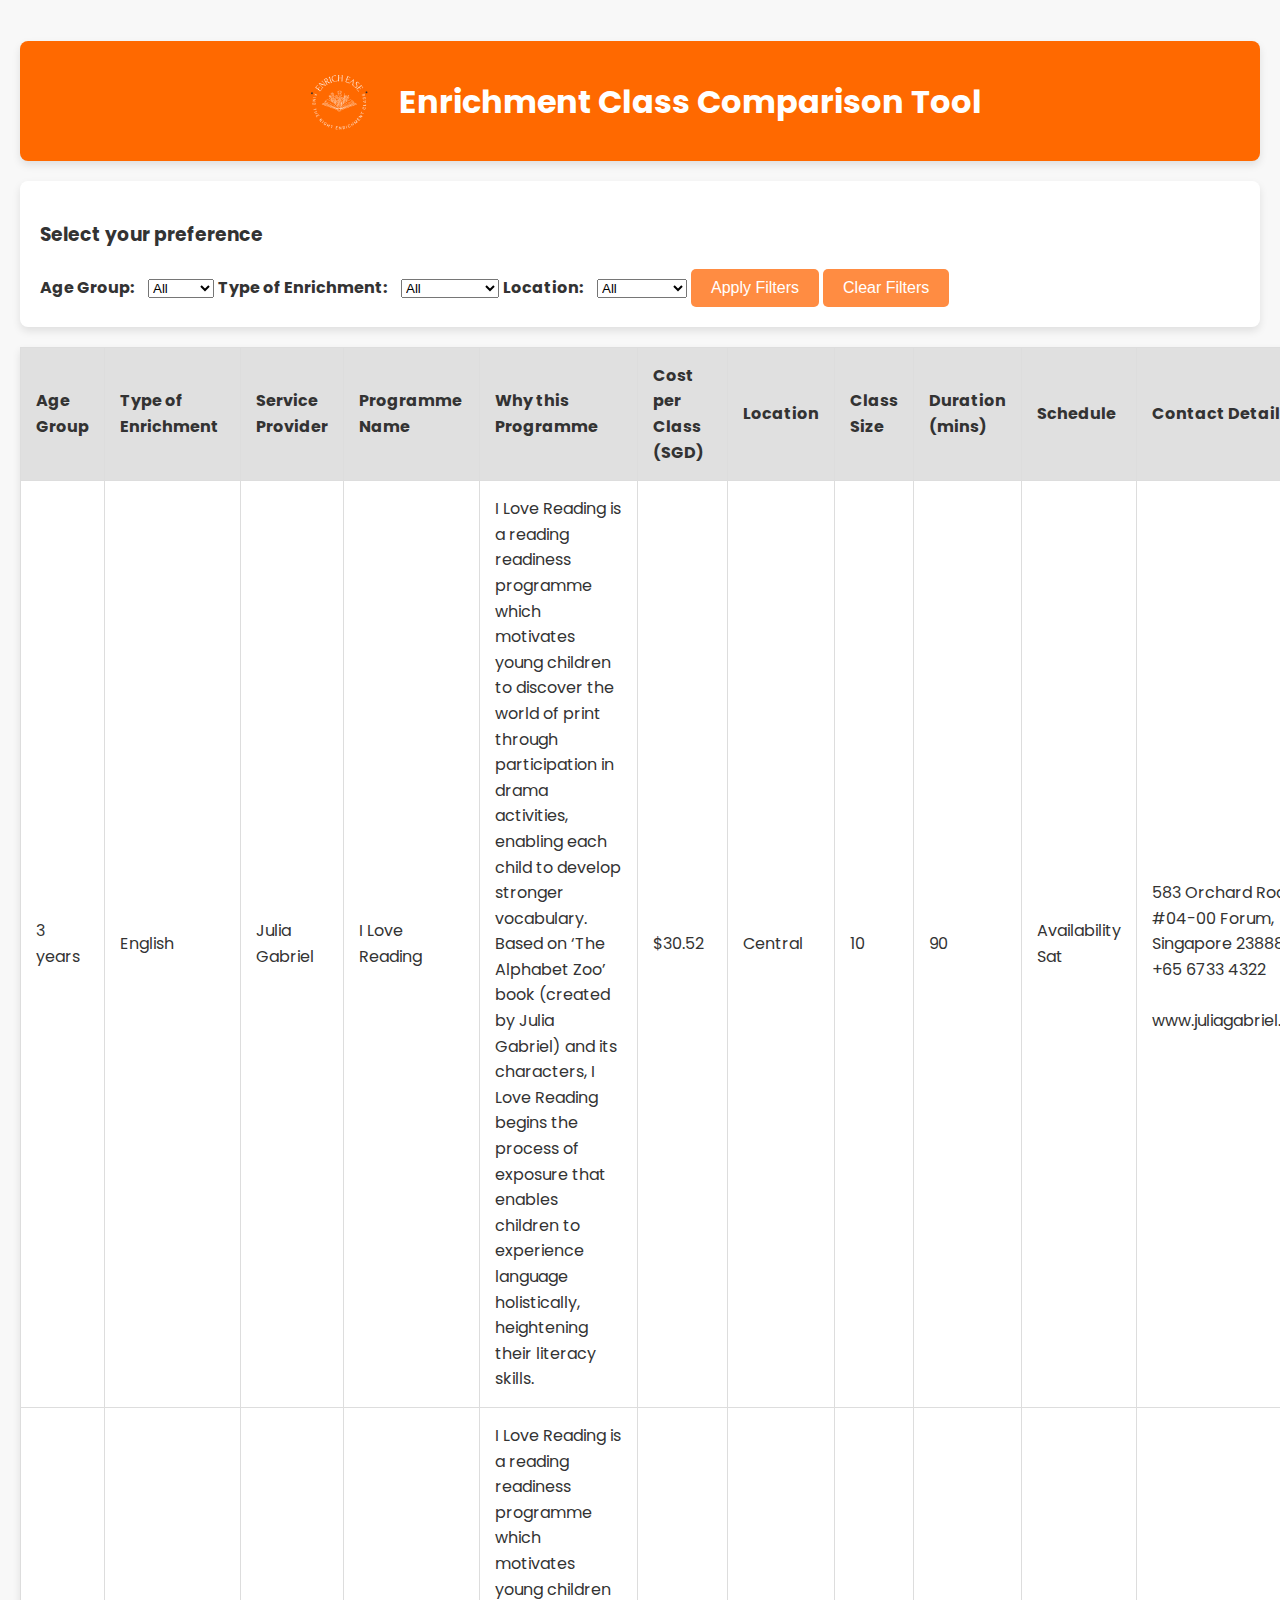
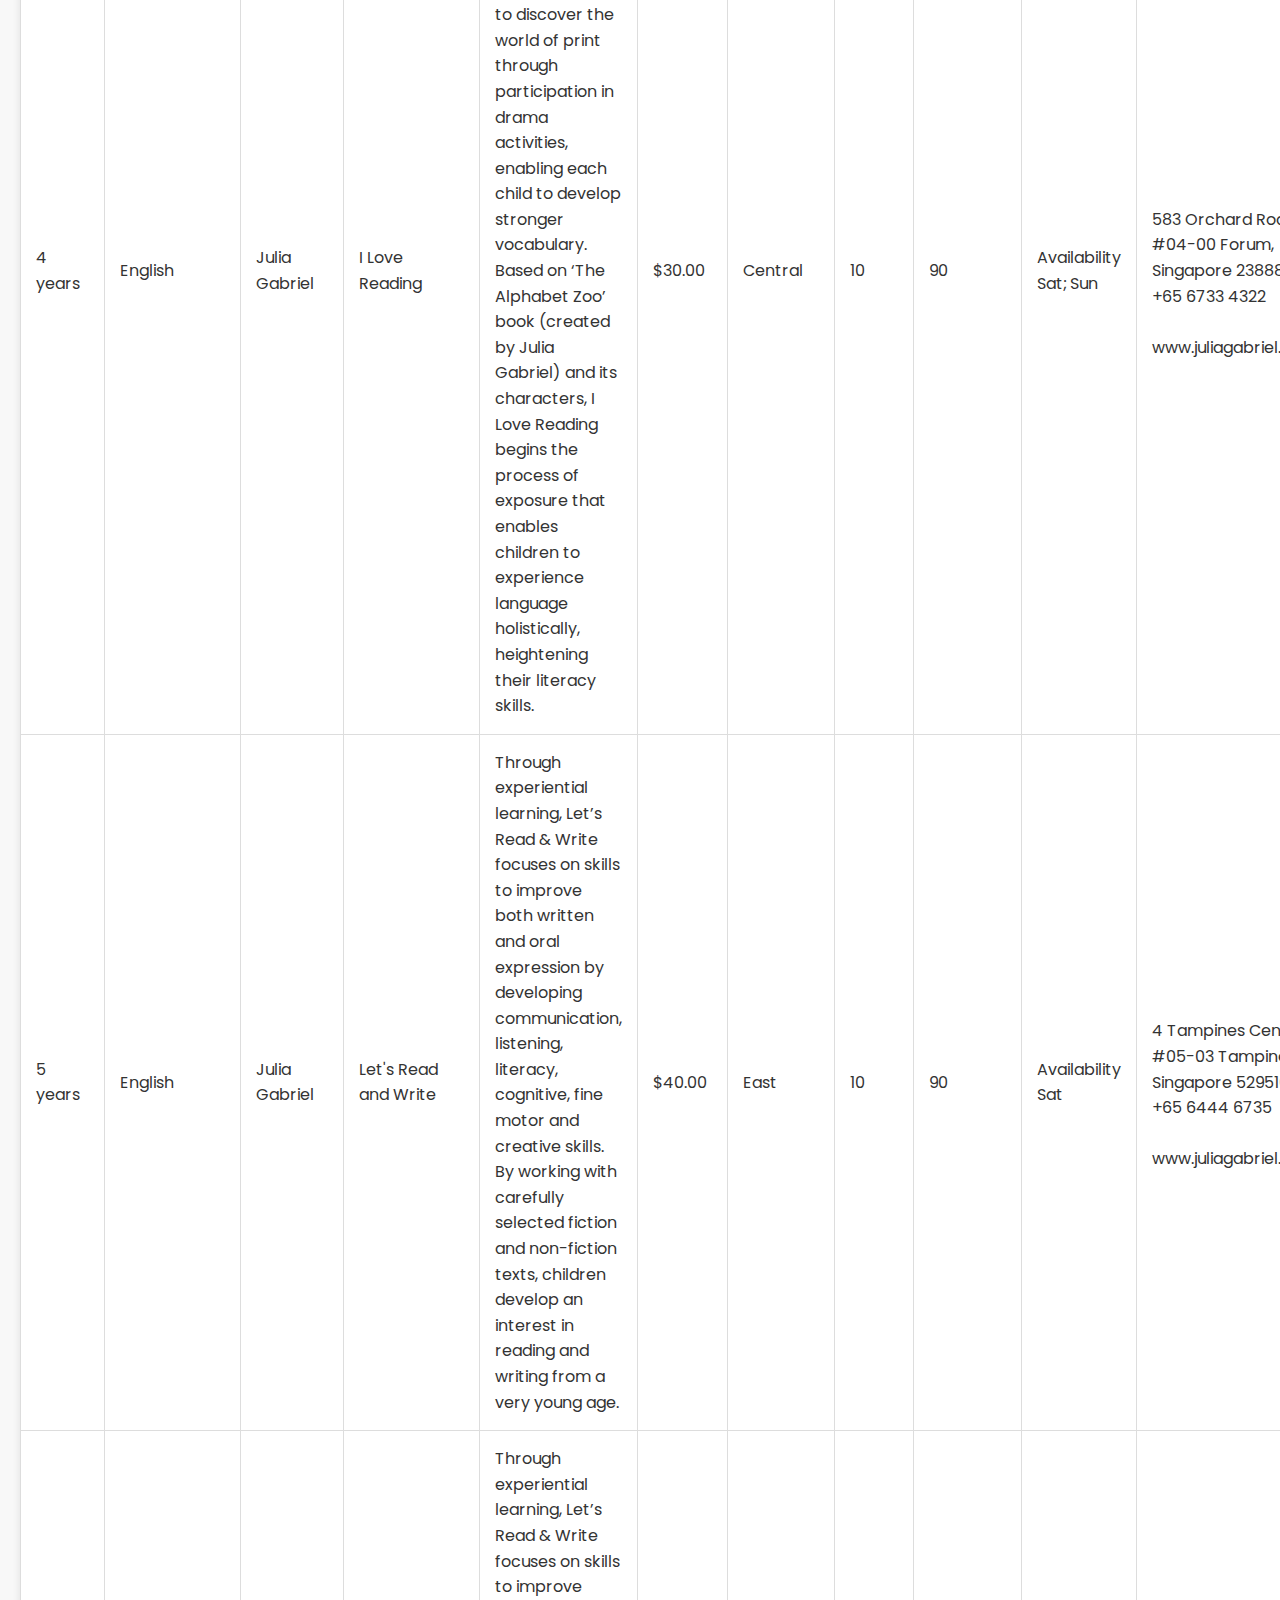
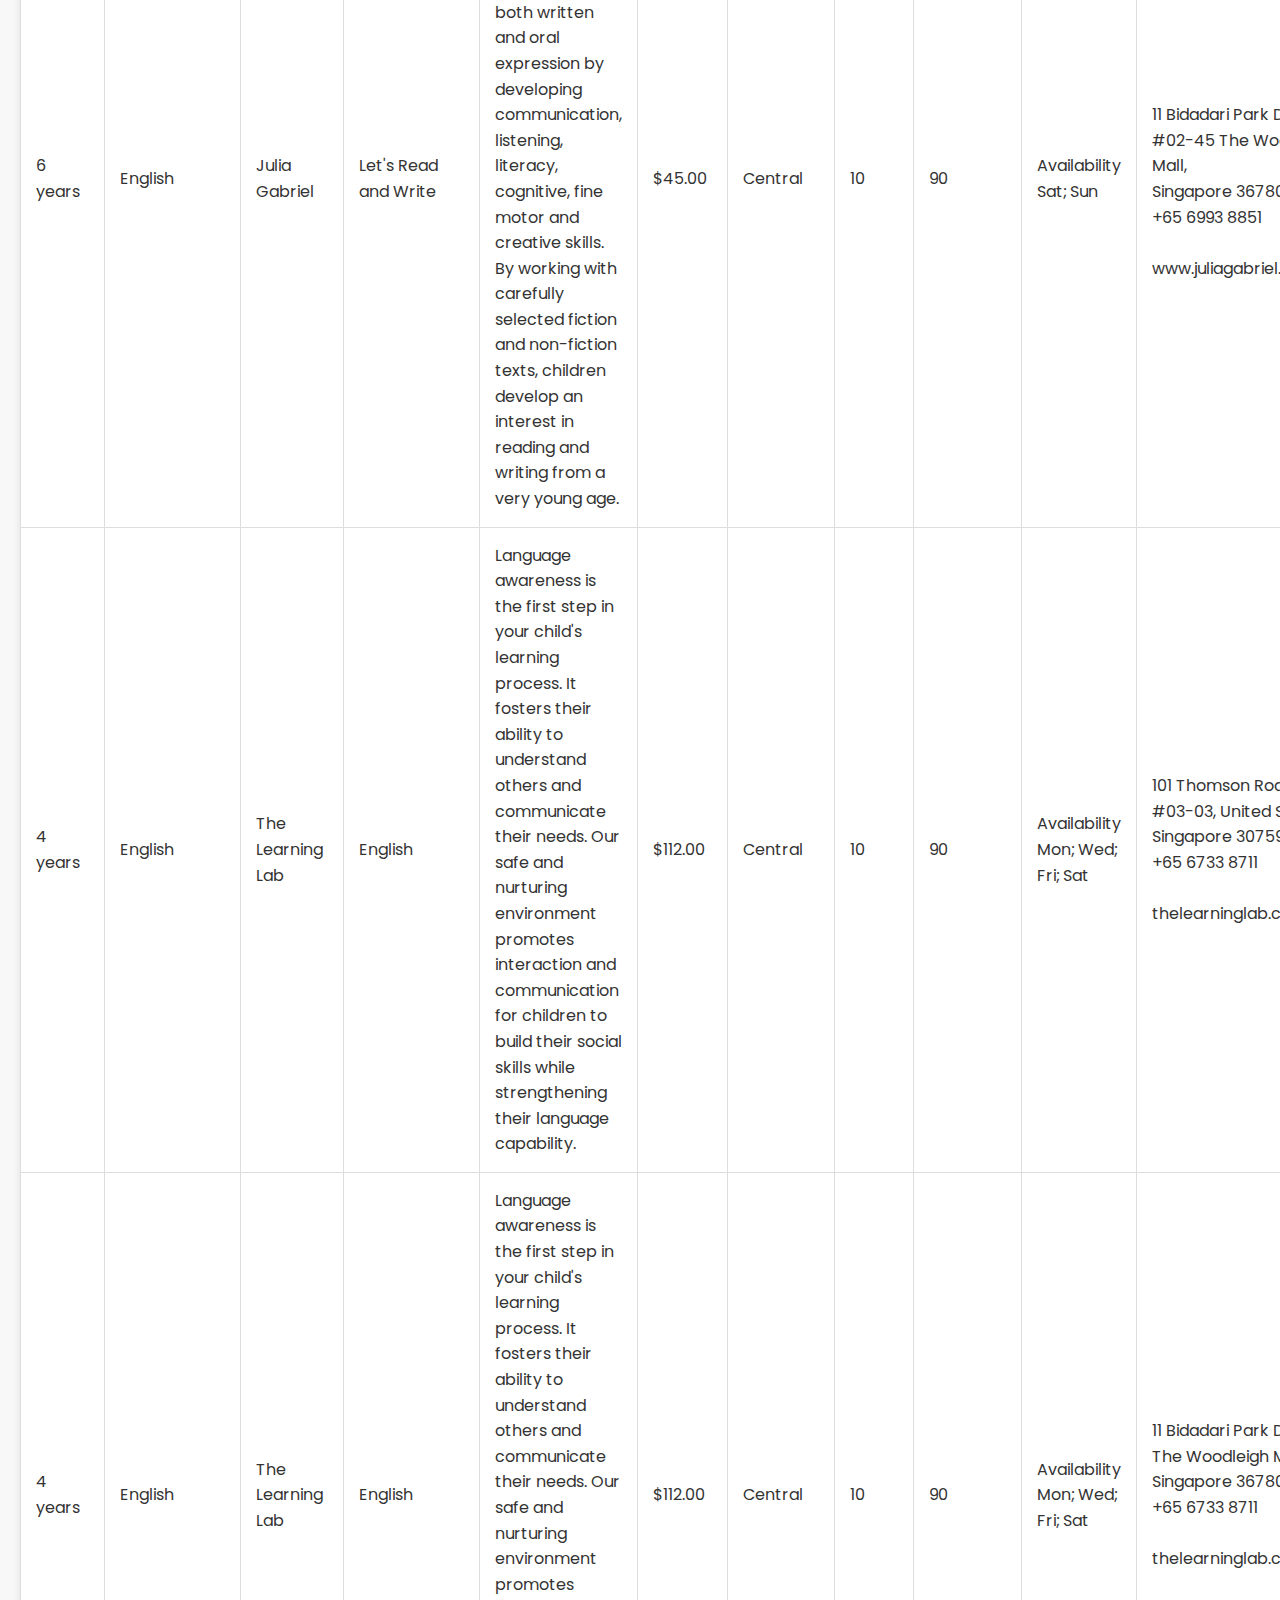
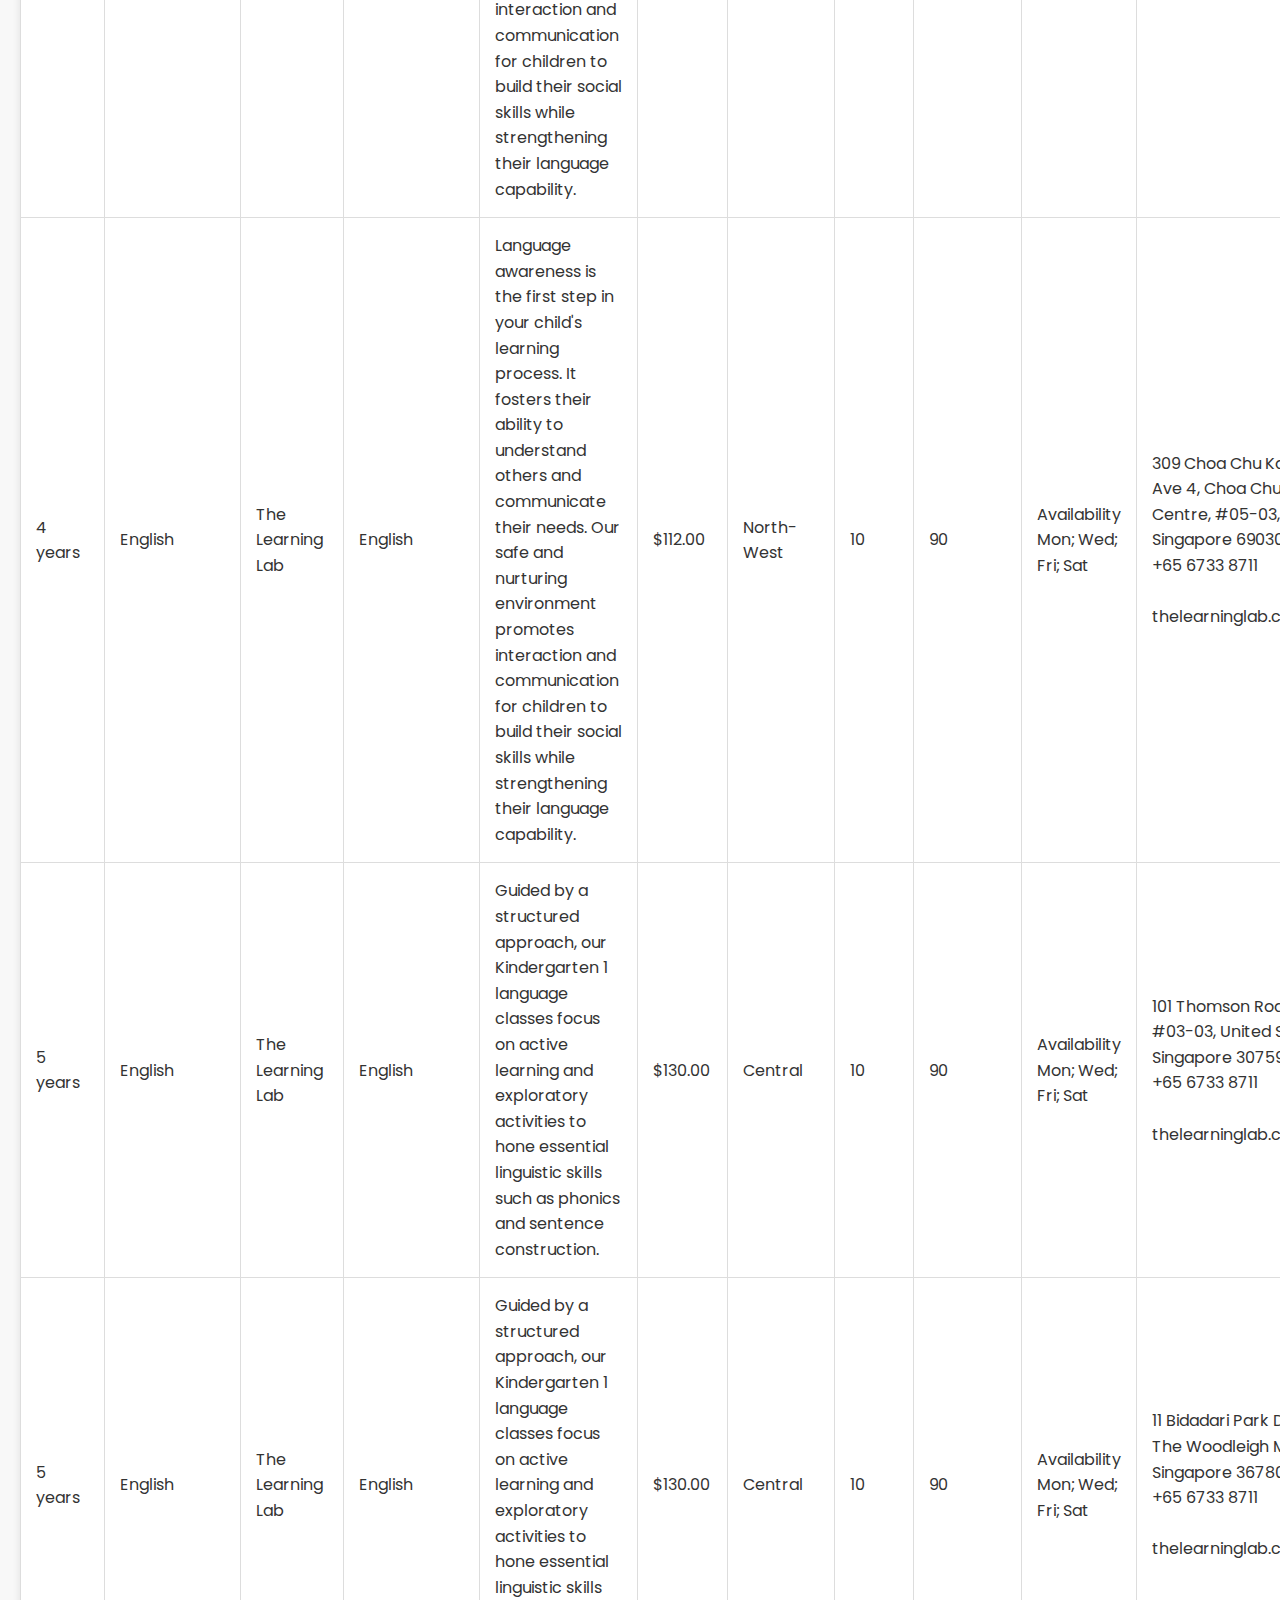
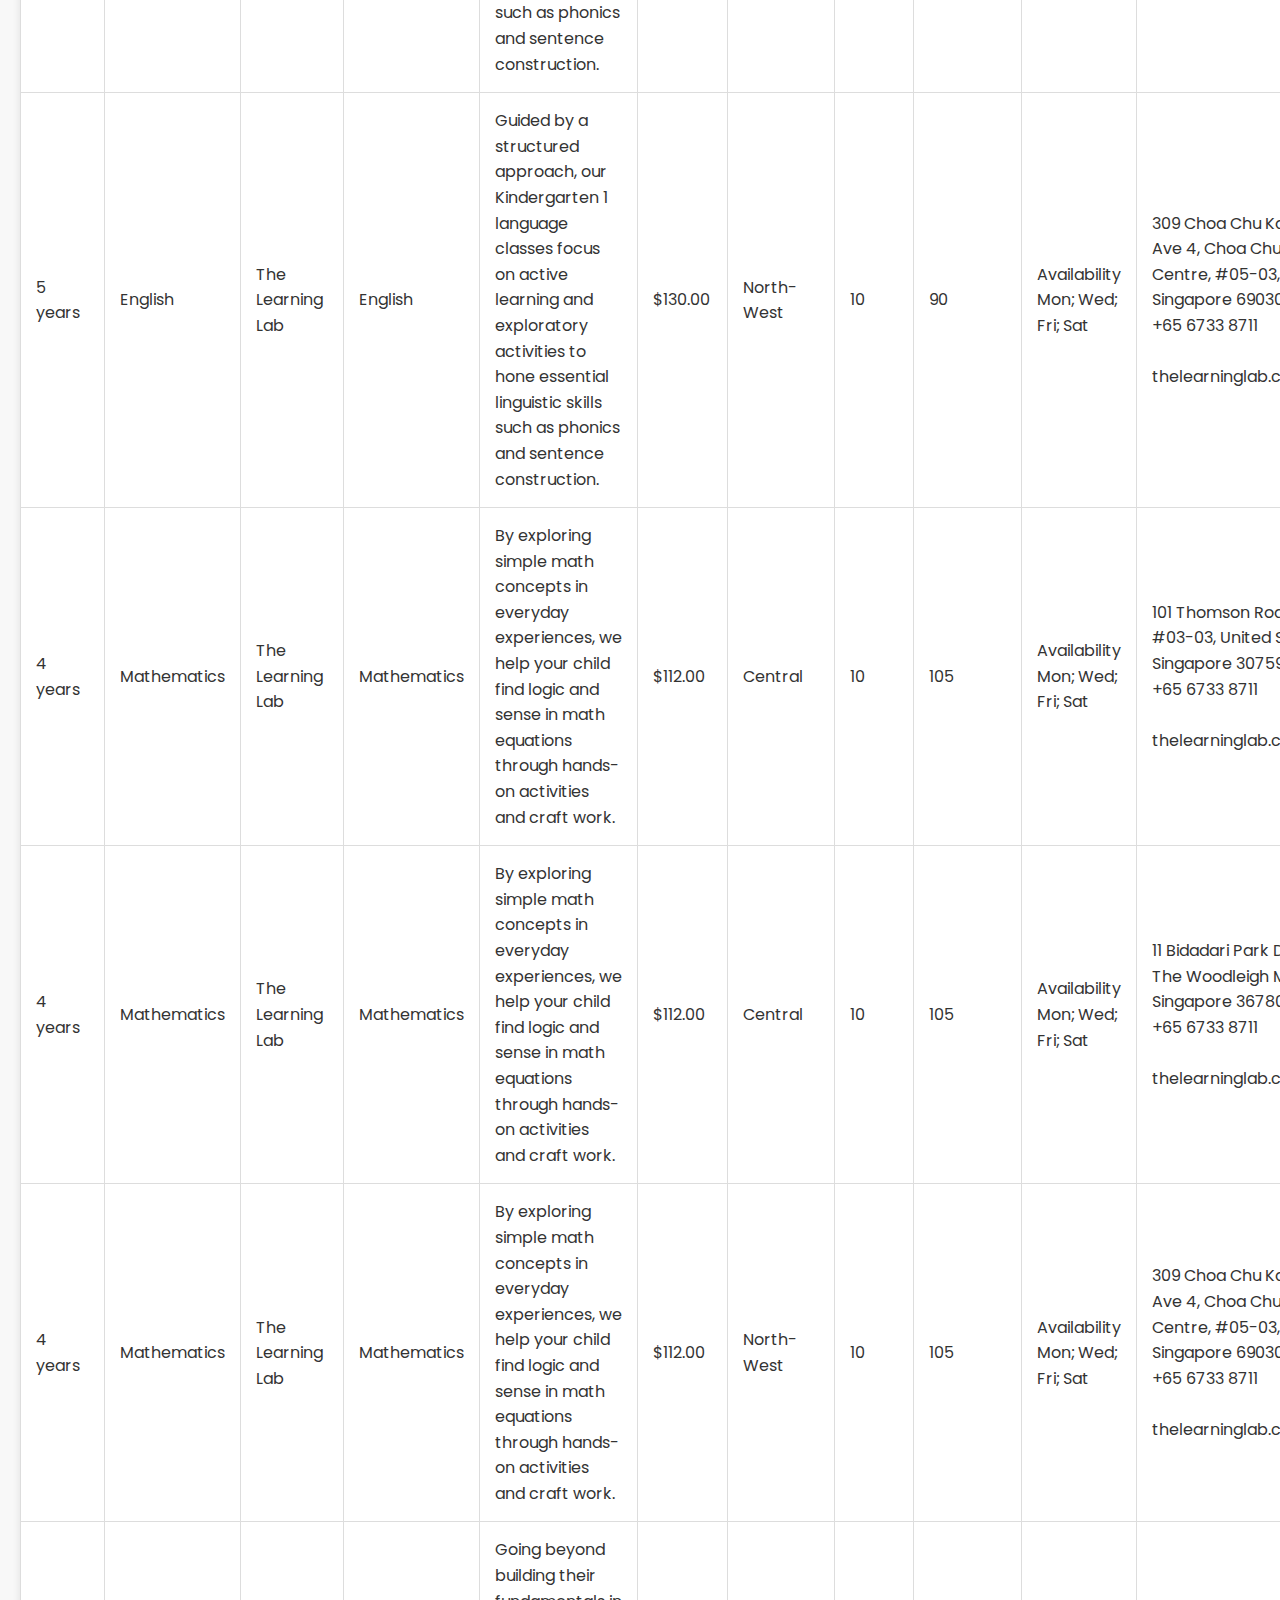
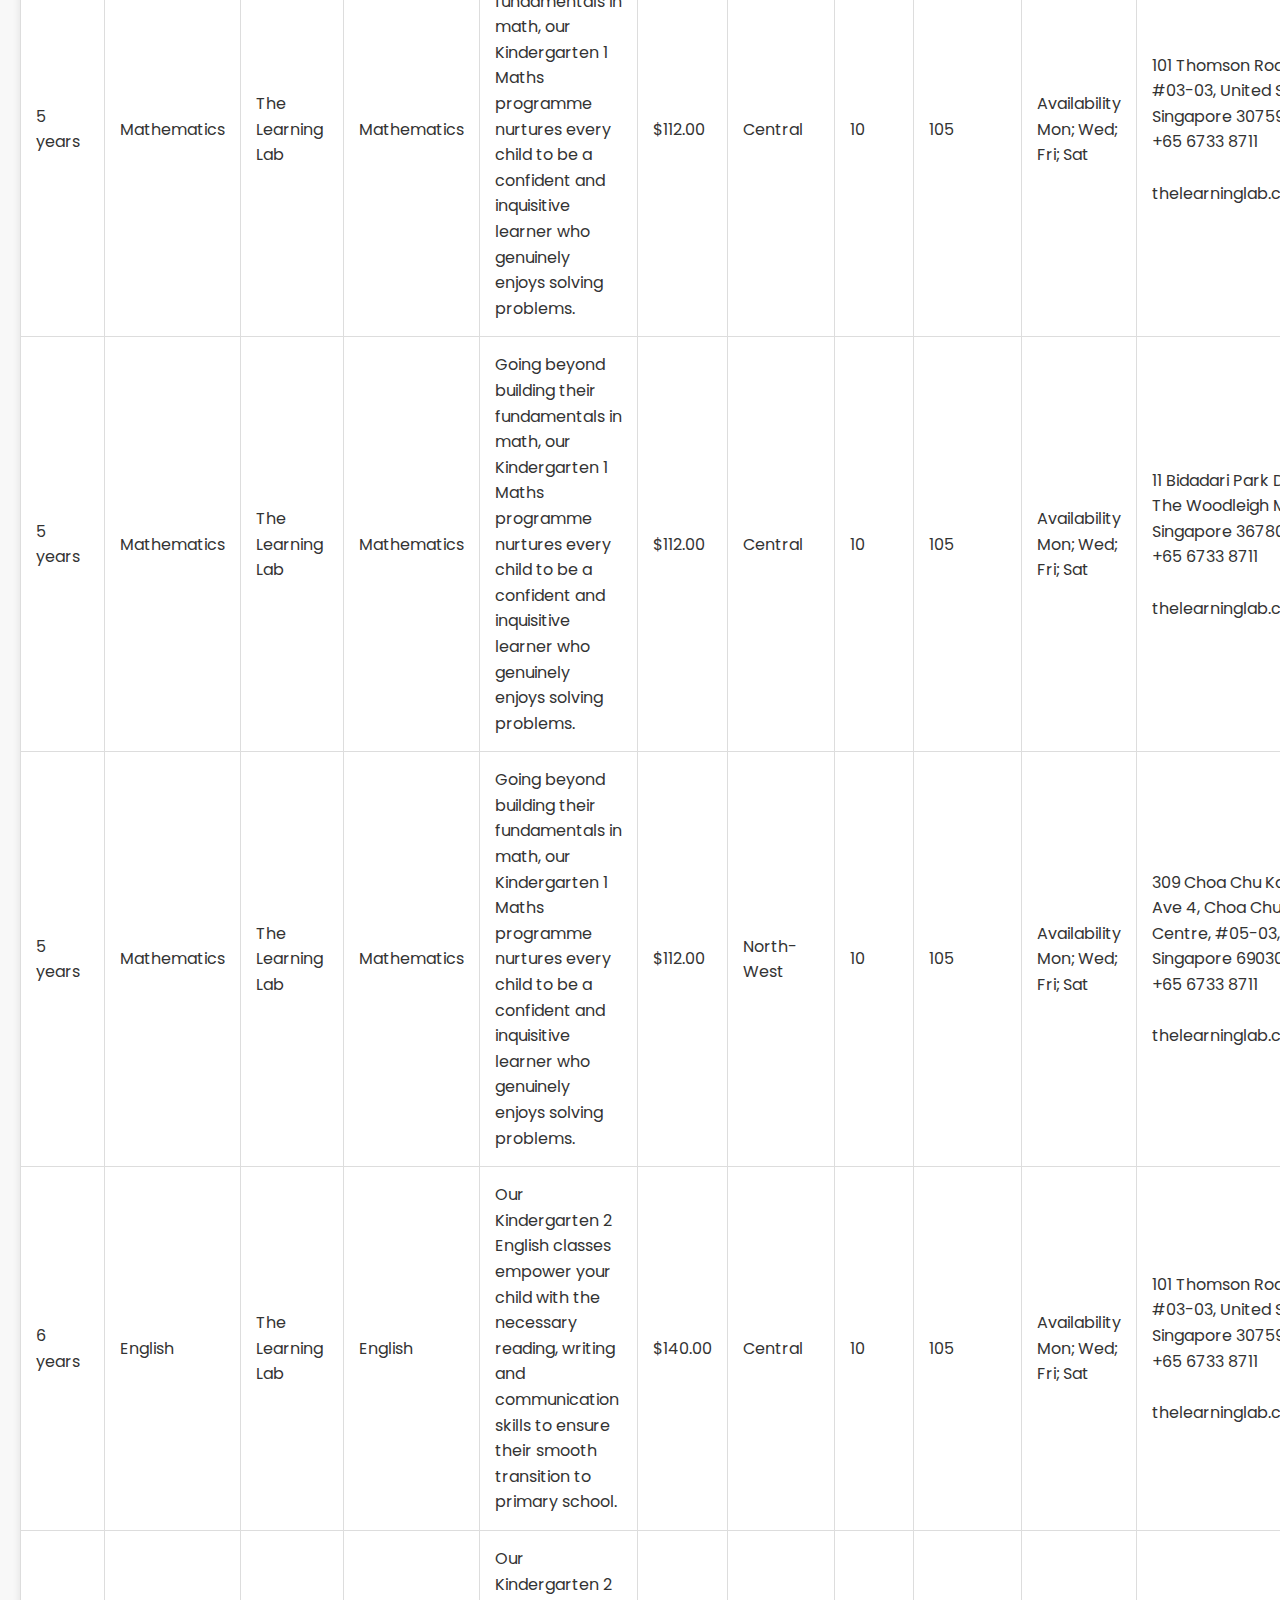
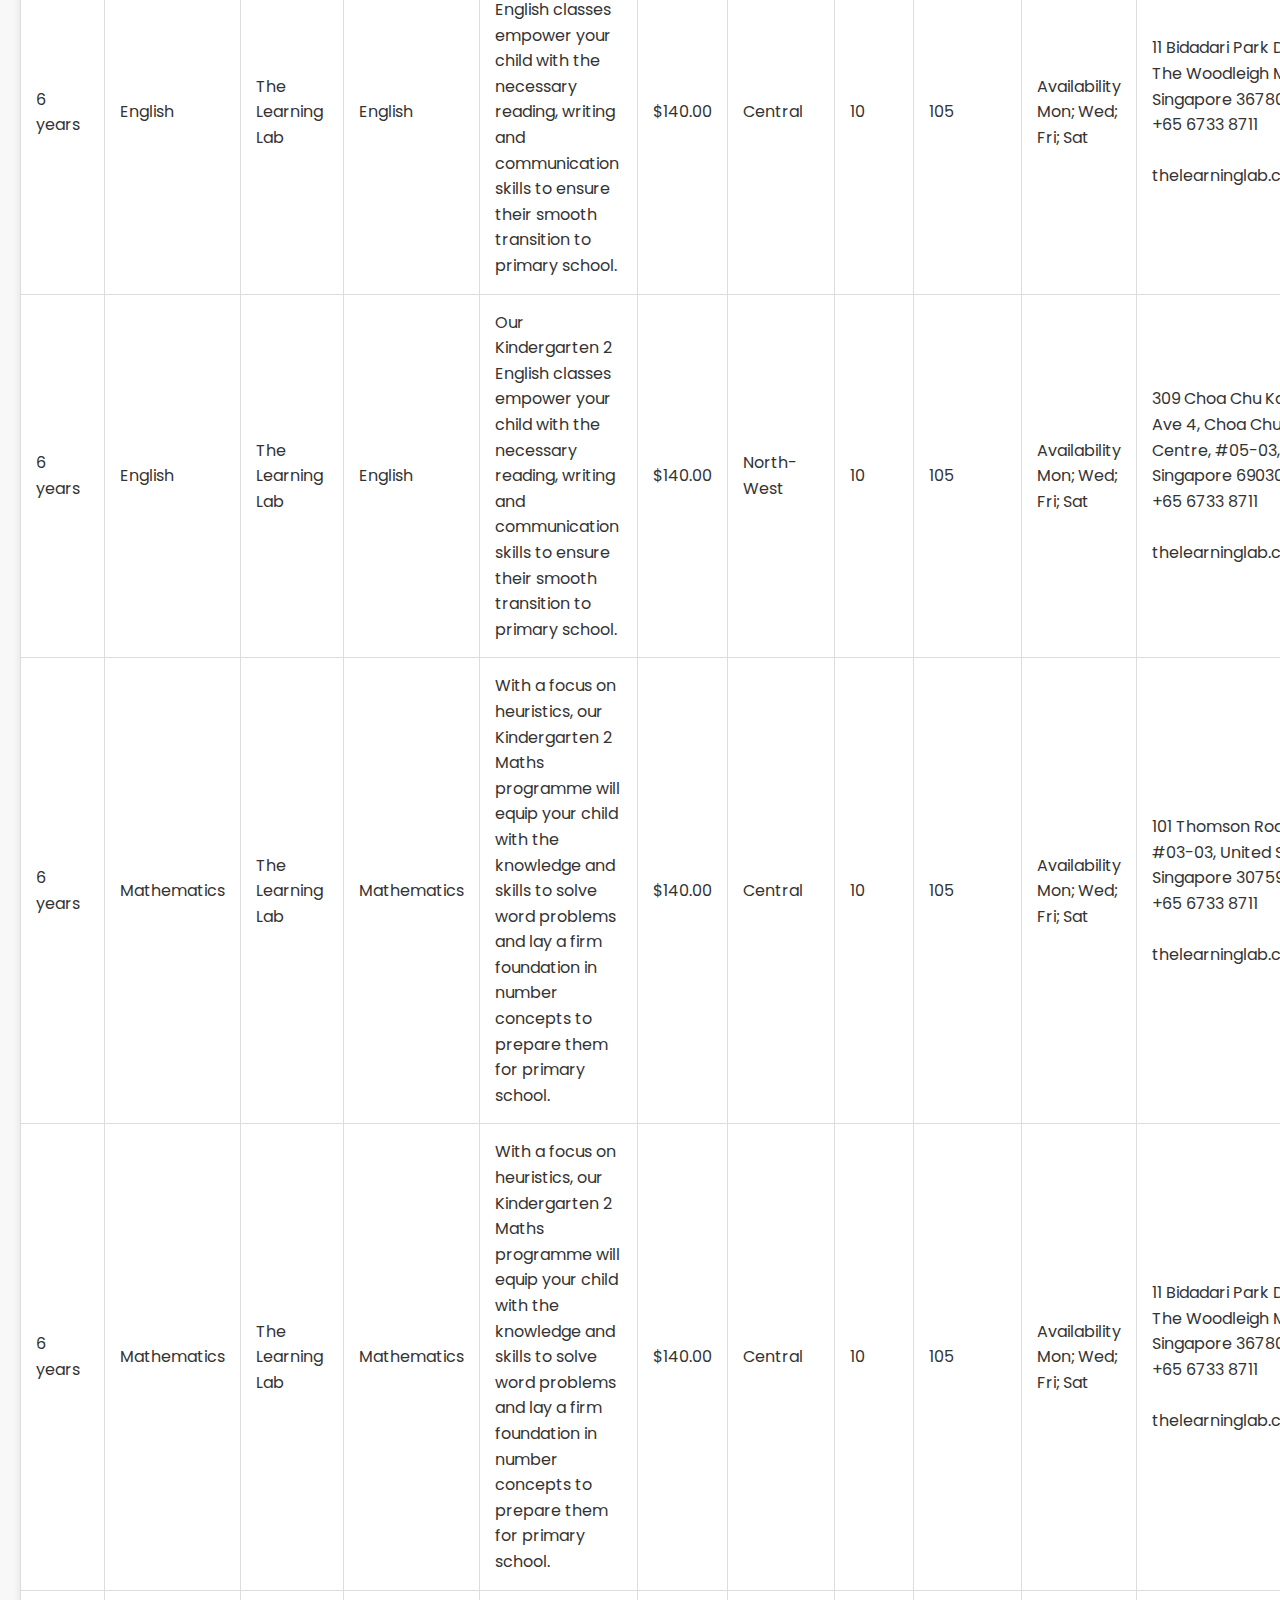
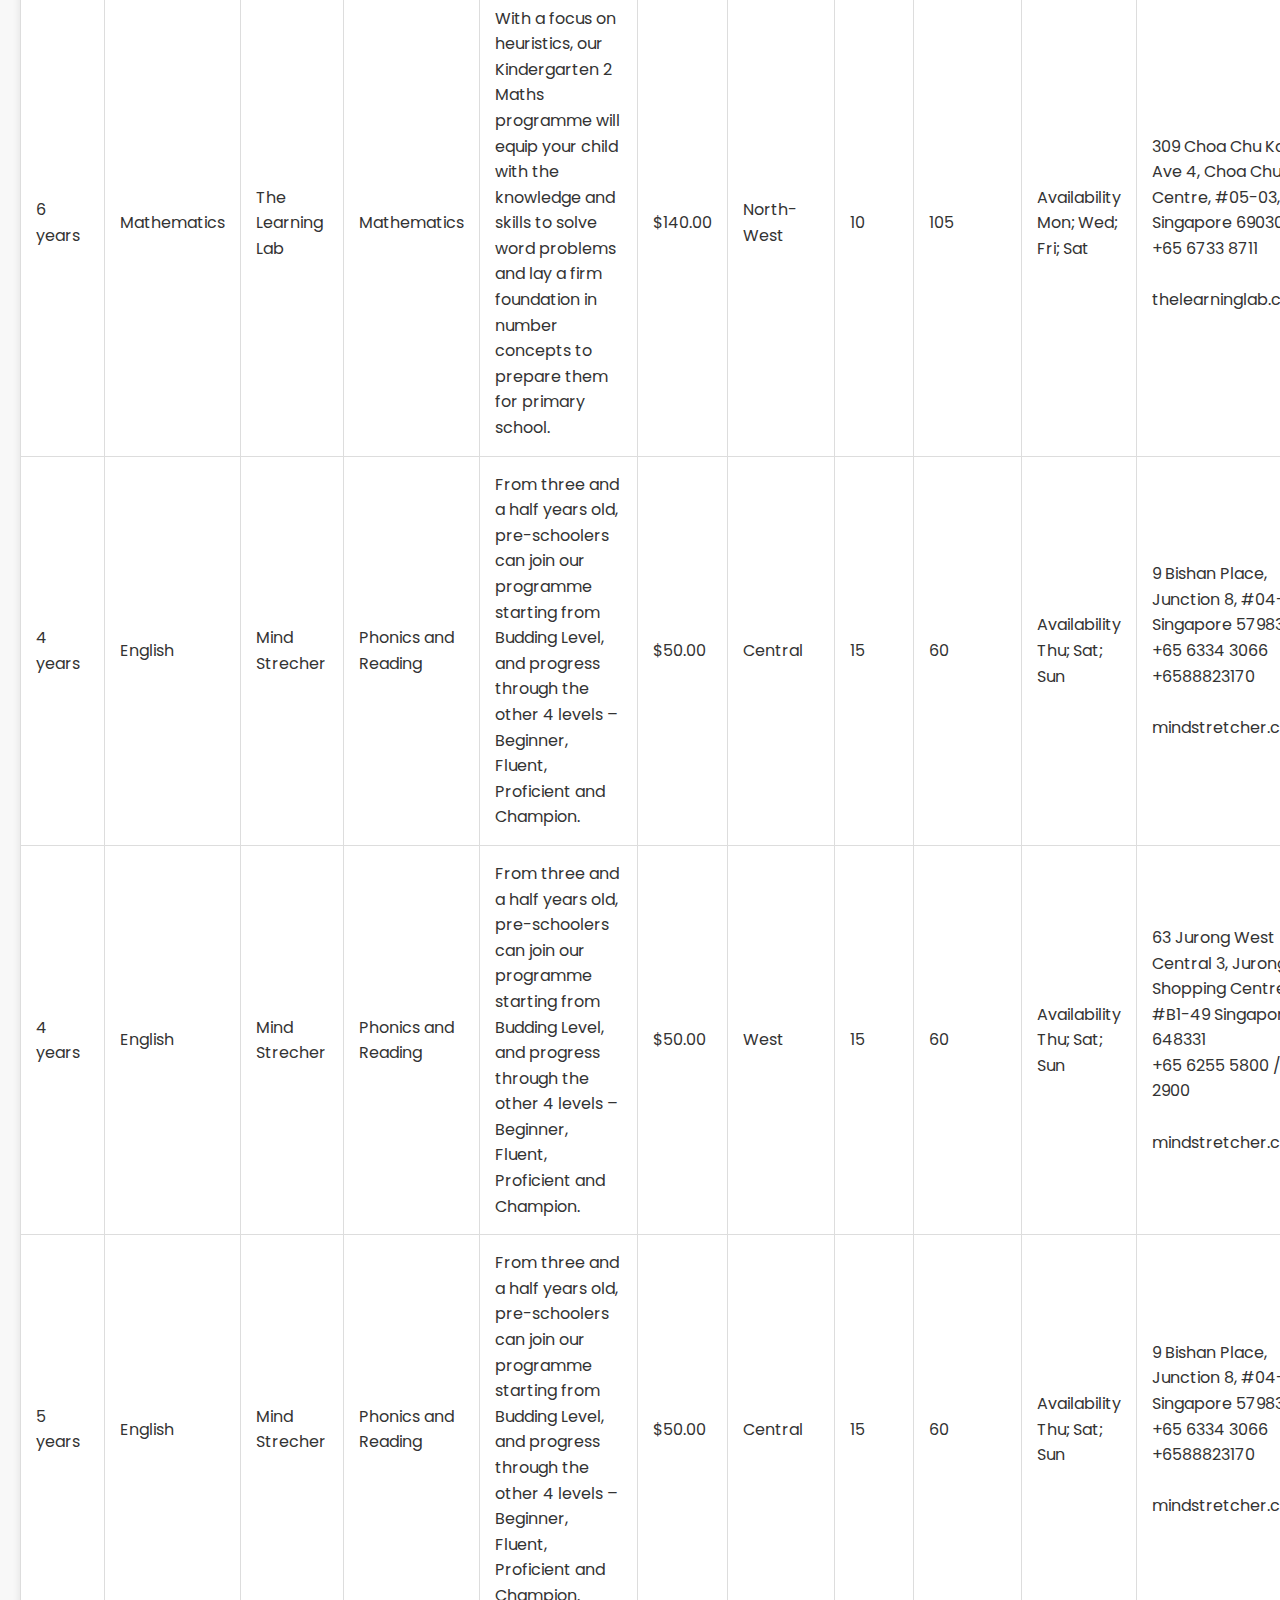
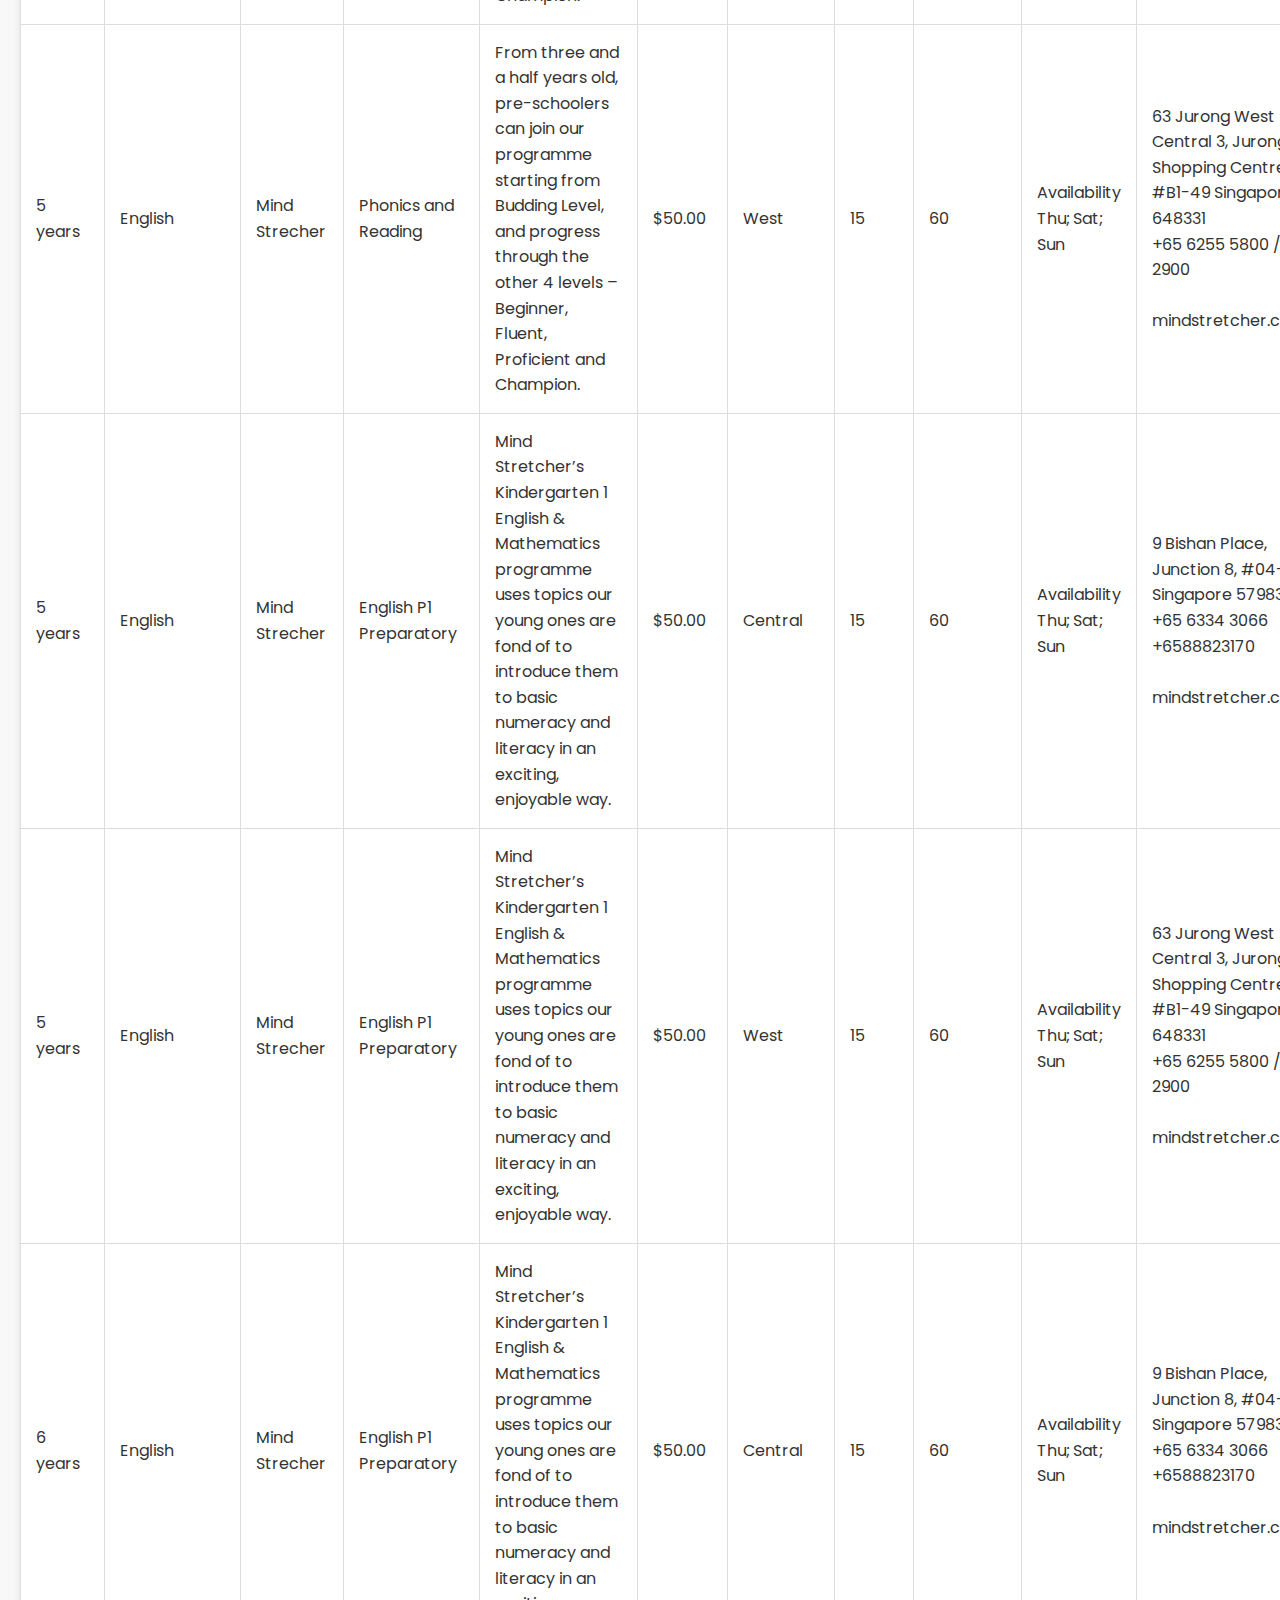
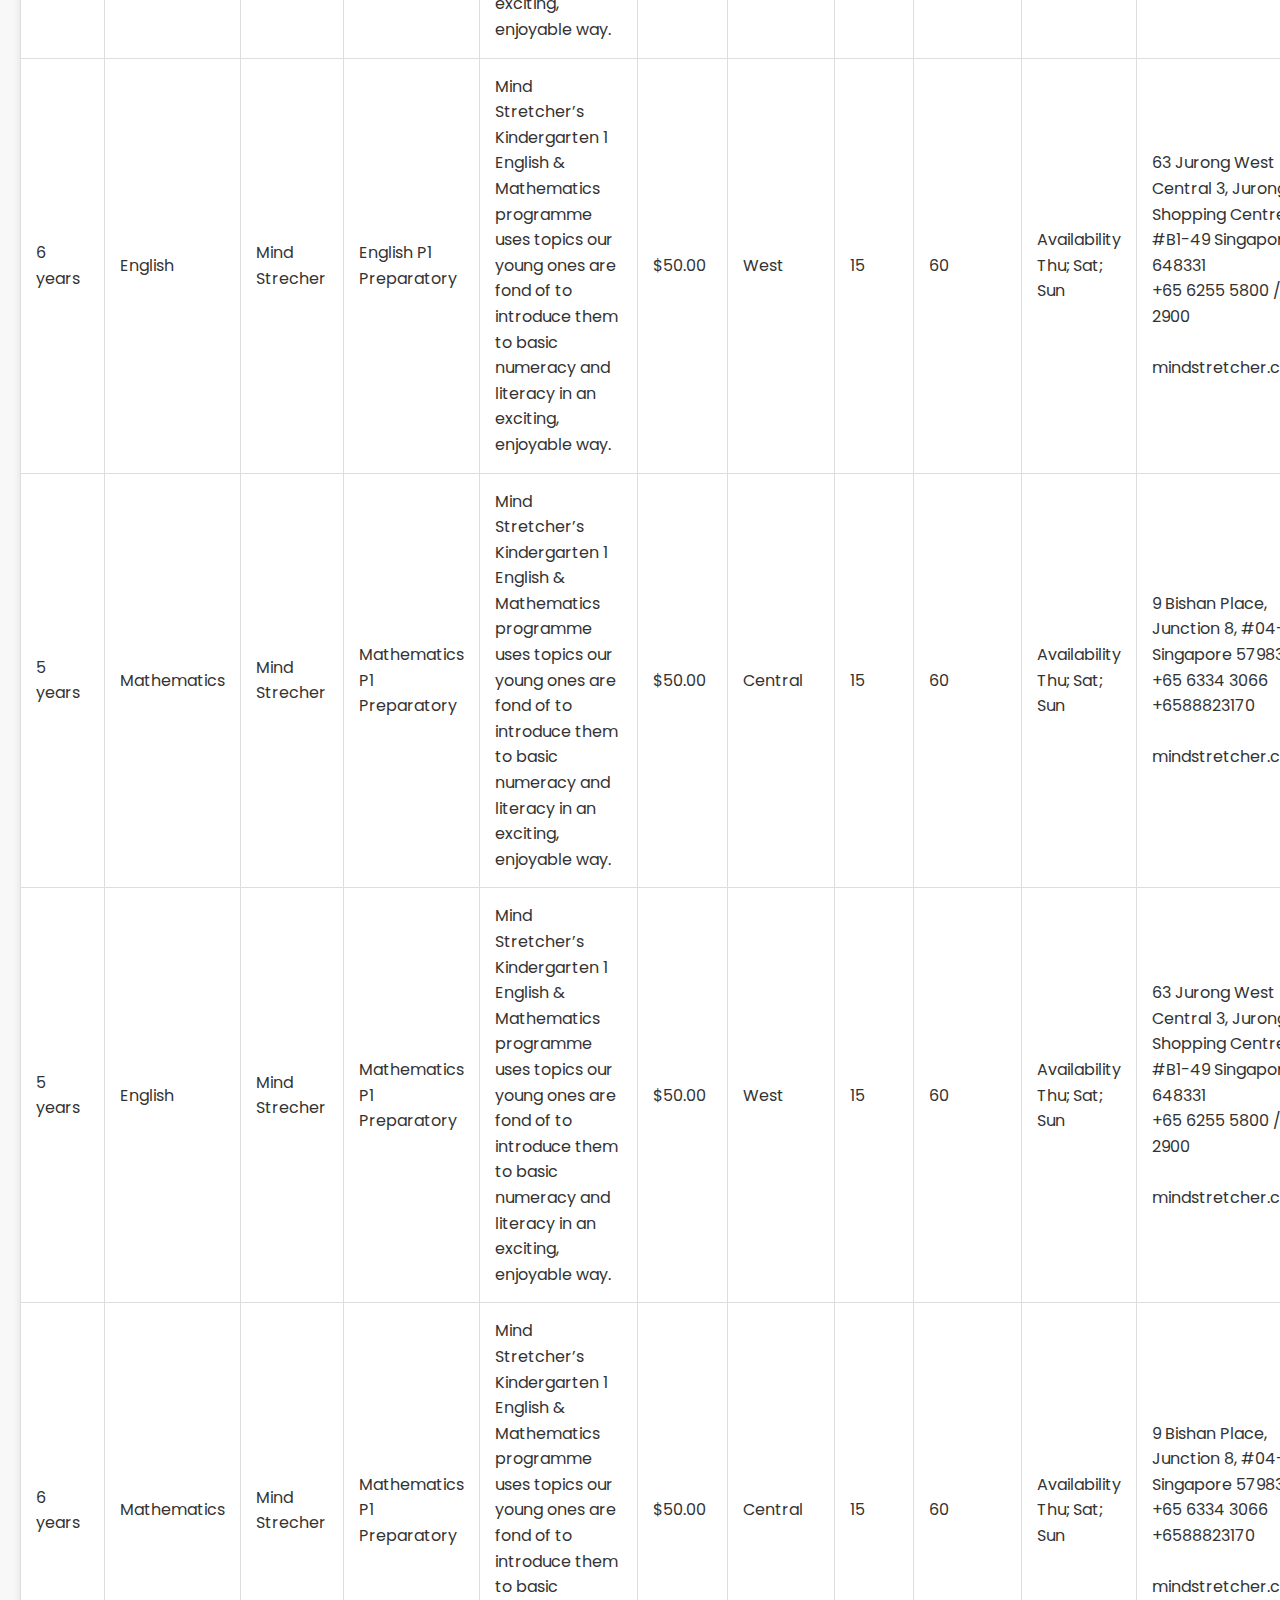
<file: index.html>
<!DOCTYPE html>
<html lang="en">
<head>
    <meta charset="UTF-8">
    <meta name="viewport" content="width=device-width, initial-scale=1.0">
    <title>Enrichment Class Comparison Tool</title>
    <link href="https://fonts.googleapis.com/css2?family=Poppins:wght@400;600&display=swap" rel="stylesheet">
    <link rel="stylesheet" href="styles.css">
    <style>
        body {
            font-family: 'Poppins', sans-serif;
            background-color: #f8f8f8; /* Light background for a clean look */
            color: #333; /* Dark gray text for readability */
            line-height: 1.6;
        }

        h1.banner {
            background-color: #ff6900; /* Blue background for the banner */
            color: white;
            padding: 20px;
            border-radius: 8px;
            text-align: center;
            box-shadow: 0px 4px 8px rgba(0, 0, 0, 0.1);
            display: flex;
            align-items: center;
            justify-content: center;
        }

        h1.banner img {
            margin-right: 20px;
            height: 80px;
        }

        .filter-container {
            background-color: #ffffff;
            padding: 20px;
            border-radius: 8px;
            margin-bottom: 20px;
            box-shadow: 0px 4px 8px rgba(0, 0, 0, 0.1);
        }

        button {
            padding: 10px 20px;
            background-color: #ff8c42; /* Orange accent color for call to action */
            color: white;
            border: none;
            border-radius: 5px;
            cursor: pointer;
            font-size: 16px;
            transition: background-color 0.3s, transform 0.3s;
        }

        button:hover {
            background-color: #e0763e;
            transform: translateY(-2px);
        }

        table {
            width: 100%;
            border-collapse: collapse;
            margin-top: 20px;
            background-color: #ffffff;
            box-shadow: 0px 4px 8px rgba(0, 0, 0, 0.1);
        }

        table, th, td {
            border: 1px solid #dddddd;
        }

        th {
            background-color: #e0e0e0;
            padding: 15px;
            text-align: left;
            font-weight: bold;
        }

        td {
            padding: 15px;
            text-align: left;
        }

        a {
            color: #007BFF;
            text-decoration: none;
            transition: color 0.3s;
        }

        a:hover {
            color: #e0763e;
        }

        @media (max-width: 768px) {
            .filter-container, table, h1.banner {
                padding: 15px;
            }
            h1.banner {
                flex-direction: column;
            }
            h1.banner img {
                margin-bottom: 15px;
            }
        }
        .review-section {
        background-color: #ffffff;
        padding: 20px;
        border-radius: 8px;
        margin-top: 20px;
        box-shadow: 0px 4px 8px rgba(0, 0, 0, 0.1);
    }
    .review-section form {
        margin-bottom: 20px;
    }
    .review-section h4 {
        margin-top: 20px;
    }
    #reviews-list {
        list-style-type: none;
        padding: 0;
    }
    #reviews-list li {
        background-color: #f8f8f8;
        padding: 10px;
        border-radius: 5px;
        margin-bottom: 10px;
    }
    .review-section {
        background-color: #ffffff;
        padding: 20px;
        border-radius: 8px;
        margin-top: 20px;
        box-shadow: 0px 4px 8px rgba(0, 0, 0, 0.1);
    }
    .review-section form {
        margin-bottom: 20px;
    }
    .review-section h4, .review-section h5 {
        margin-top: 20px;
    }
    .reviews-list {
        list-style-type: none;
        padding: 0;
    }
    .reviews-list li {
        background-color: #f8f8f8;
        padding: 10px;
        border-radius: 5px;
        margin-bottom: 10px;
    }
    .review-section {
        background-color: #ffffff;
        padding: 20px;
        border-radius: 8px;
        margin-top: 20px;
        box-shadow: 0px 4px 8px rgba(0, 0, 0, 0.1);
    }
    .review-section form {
        margin-bottom: 20px;
    }
    .review-section h4, .review-section h5 {
        margin-top: 20px;
    }
    .reviews-list {
        list-style-type: none;
        padding: 0;
    }
    .reviews-list li {
        background-color: #f8f8f8;
        padding: 10px;
        border-radius: 5px;
        margin-bottom: 10px;
    }
    .view-reviews-section {
        background-color: #ffffff;
        padding: 20px;
        border-radius: 8px;
        margin-top: 20px;
        box-shadow: 0px 4px 8px rgba(0, 0, 0, 0.1);
    }
    .view-reviews-section button {
        margin-bottom: 10px;
        padding: 10px;
        background-color: #007BFF;
        color: white;
        border: none;
        border-radius: 5px;
        cursor: pointer;
    }
    .view-reviews-section button:hover {
        background-color: #0056b3;
    }
</style>
<!-- Google tag (gtag.js) -->
<script async src="https://www.googletagmanager.com/gtag/js?id=G-SZ933PHZ58"></script>
<script>
  window.dataLayer = window.dataLayer || [];
  function gtag(){dataLayer.push(arguments);}
  gtag('js', new Date());

  gtag('config', 'G-SZ933PHZ58');
</script>
</head>
<body>
    <h1 class="banner">
        <img src="logo.png" alt="Logo">
        Enrichment Class Comparison Tool
    </h1>

    <div class="filter-container">
        <h3>Select your preference</h3>
        <label for="age-group">Age Group:</label>
        <select id="age-group">
            <option value="">All</option>
            <option value="2 years">2 years</option>
            <option value="3 years">3 years</option>
            <option value="4 years">4 years</option>
            <option value="5 years">5 years</option>
            <option value="6 years">6 years</option>
        </select>
        <label for="type">Type of Enrichment:</label>
        <select id="type">
            <option value="">All</option>
            <option value="English">English</option>
            <option value="Mathematics">Mathematics</option>
            <option value="Arts">Arts</option>
        </select>
        <label for="location">Location:</label>
        <select id="location">
            <option value="">All</option>
            <option value="Central">Central</option>
            <option value="East">East</option>
            <option value="North-West">North-West</option>
            <option value="West">West</option>
        </select>
        <button onclick="applyFilters()">Apply Filters</button>
        <button onclick="clearFilters()">Clear Filters</button>
    </div>

    <table id="classes-table">
        <thead>
            <tr>
                <th>Age Group</th>
                <th>Type of Enrichment</th>
                <th>Service Provider</th>
                <th>Programme Name</th>
                <th>Why this Programme</th>
                <th>Cost per Class (SGD)</th>
                <th>Location</th>
                <th>Class Size</th>
                <th>Duration (mins)</th>
                <th>Schedule</th>
                <th>Contact Details</th>
                <th>Enrollment Process</th>
            </tr>
        </thead>
        <tbody id="classes-body">
            <tr>
                <td>3 years</td>
                <td>English</td>
                <td>Julia Gabriel</td>
                <td>I Love Reading</td>
                <td>I Love Reading is a reading readiness programme which motivates young children to discover the world of print through participation in drama activities, enabling each child to develop stronger vocabulary. Based on ‘The Alphabet Zoo’ book (created by Julia Gabriel) and its characters, I Love Reading begins the process of exposure that enables children to experience language holistically, heightening their literacy skills.</td>
                <td>$30.52</td>
                <td>Central</td>
                <td>10</td>
                <td>90</td>
                <td>Availability Sat</td>
                <td><br>583 Orchard Road, #04-00 Forum,<br>Singapore 238884<br>+65 6733 4322<br><br>www.juliagabriel.com</td>
                <td><a href="mailto:enrichment@juliagabriel.com">Click here to schedule a trial class</a></td>
            </tr>
    
            <tr>
                <td>4 years</td>
                <td>English</td>
                <td>Julia Gabriel</td>
                <td>I Love Reading</td>
                <td>I Love Reading is a reading readiness programme which motivates young children to discover the world of print through participation in drama activities, enabling each child to develop stronger vocabulary. Based on ‘The Alphabet Zoo’ book (created by Julia Gabriel) and its characters, I Love Reading begins the process of exposure that enables children to experience language holistically, heightening their literacy skills.</td>
                <td>$30.00</td>
                <td>Central</td>
                <td>10</td>
                <td>90</td>  
                <td>Availability Sat; Sun</td>
                <td><br>583 Orchard Road, #04-00 Forum,<br>Singapore 238884<br>+65 6733 4322<br><br>www.juliagabriel.com</td>
                <td><a href="mailto:enrichment@juliagabriel.com">Click here to schedule a trial class</a></td>
            </tr>
    
            <tr>
                <td>5 years</td>
                <td>English</td>
                <td>Julia Gabriel</td>
                <td>Let's Read and Write</td>
                <td>Through experiential learning, Let’s Read & Write focuses on skills to improve both written and oral expression by developing communication, listening, literacy, cognitive, fine motor and creative skills. By working with carefully selected fiction and non-fiction texts, children develop an interest in reading and writing from a very young age.</td>
                <td>$40.00</td>
                <td>East</td>
                <td>10</td>
                <td>90</td>
                <td>Availability Sat</td>
                <td><br>4 Tampines Central 5, #05-03 Tampines Mall,<br>Singapore 529510<br>+65 6444 6735<br><br>www.juliagabriel.com</td>
                <td><a href="mailto:enrichment@juliagabriel.com">Click here to schedule a trial class</a></td>
            </tr>
    
            <tr>
                <td>6 years</td>
                <td>English</td>
                <td>Julia Gabriel</td>
                <td>Let's Read and Write</td>
                <td>Through experiential learning, Let’s Read & Write focuses on skills to improve both written and oral expression by developing communication, listening, literacy, cognitive, fine motor and creative skills. By working with carefully selected fiction and non-fiction texts, children develop an interest in reading and writing from a very young age.</td>
                <td>$45.00</td>
                <td>Central</td>
                <td>10</td>
                <td>90</td>
                <td>Availability Sat; Sun</td>
                <td><br>11 Bidadari Park Drive, #02-45 The Woodleigh Mall,<br>Singapore 367803<br>+65 6993 8851<br><br>www.juliagabriel.com</td>
                <td><a href="mailto:enrichment@juliagabriel.com">Click here to schedule a trial class</a></td>
            </tr>
    
            <tr>
                <td>4 years</td>
                <td>English</td>
                <td>The Learning Lab</td>
                <td>English</td>
                <td>Language awareness is the first step in your child's learning process. It fosters their ability to understand others and communicate their needs. Our safe and nurturing environment promotes interaction and communication for children to build their social skills while strengthening their language capability.</td>
                <td>$112.00</td>
                <td>Central</td>
                <td>10</td>
                <td>90</td>
                <td>Availability Mon; Wed; Fri; Sat</td>
                <td>101 Thomson Road, #03-03, United Square, Singapore 307591<br>+65 6733 8711<br><br>thelearninglab.com.sg</td>
                <td><a href="mailto:enquiry@thelearninglab.com.sg">Click here to schedule a trial class</a></td>
            </tr>
    
            <tr>
                <td>4 years</td>
                <td>English</td>
                <td>The Learning Lab</td>
                <td>English</td>
                <td>Language awareness is the first step in your child's learning process. It fosters their ability to understand others and communicate their needs. Our safe and nurturing environment promotes interaction and communication for children to build their social skills while strengthening their language capability.</td>
                <td>$112.00</td>
                <td>Central</td>
                <td>10</td>
                <td>90</td>
                <td>Availability Mon; Wed; Fri; Sat</td>
                <td>11 Bidadari Park Drive, The Woodleigh Mall, Singapore 367803<br>+65 6733 8711<br><br>thelearninglab.com.sg</td>
                <td><a href="mailto:enquiry@thelearninglab.com.sg">Click here to schedule a trial class</a></td>
            </tr>
    
            <tr>
                <td>4 years</td>
                <td>English</td>
                <td>The Learning Lab</td>
                <td>English</td>
                <td>Language awareness is the first step in your child's learning process. It fosters their ability to understand others and communicate their needs. Our safe and nurturing environment promotes interaction and communication for children to build their social skills while strengthening their language capability.</td>
                <td>$112.00</td>
                <td>North-West</td>
                <td>10</td>
                <td>90</td>
                <td>Availability Mon; Wed; Fri; Sat</td>
                <td>309 Choa Chu Kang Ave 4, Choa Chu Kang Centre, #05-03, Singapore 690309<br>+65 6733 8711<br><br>thelearninglab.com.sg</td>
                <td><a href="mailto:enquiry@thelearninglab.com.sg">Click here to schedule a trial class</a></td>
            </tr>
    
            <tr>
                <td>5 years</td>
                <td>English</td>
                <td>The Learning Lab</td>
                <td>English</td>
                <td>Guided by a structured approach, our Kindergarten 1 language classes focus on active learning and exploratory activities to hone essential linguistic skills such as phonics and sentence construction.  </td>
                <td>$130.00</td>
                <td>Central</td>
                <td>10</td>
                <td>90</td>
                <td>Availability Mon; Wed; Fri; Sat</td>
                <td>101 Thomson Road, #03-03, United Square, Singapore 307591<br>+65 6733 8711<br><br>thelearninglab.com.sg</td>
                <td><a href="mailto:enquiry@thelearninglab.com.sg">Click here to schedule a trial class</a></td>
            </tr>
    
            <tr>
                <td>5 years</td>
                <td>English</td>
                <td>The Learning Lab</td>
                <td>English</td>
                <td>Guided by a structured approach, our Kindergarten 1 language classes focus on active learning and exploratory activities to hone essential linguistic skills such as phonics and sentence construction.  </td>
                <td>$130.00</td>
                <td>Central</td>
                <td>10</td>
                <td>90</td>
                <td>Availability Mon; Wed; Fri; Sat</td>
                <td>11 Bidadari Park Drive, The Woodleigh Mall, Singapore 367803<br>+65 6733 8711<br><br>thelearninglab.com.sg</td>
                <td><a href="mailto:enquiry@thelearninglab.com.sg">Click here to schedule a trial class</a></td>
            </tr>
    
            <tr>
                <td>5 years</td>
                <td>English</td>
                <td>The Learning Lab</td>
                <td>English</td>
                <td>Guided by a structured approach, our Kindergarten 1 language classes focus on active learning and exploratory activities to hone essential linguistic skills such as phonics and sentence construction.  </td>
                <td>$130.00</td>
                <td>North-West</td>
                <td>10</td>
                <td>90</td>
                <td>Availability Mon; Wed; Fri; Sat</td>
                <td>309 Choa Chu Kang Ave 4, Choa Chu Kang Centre, #05-03, Singapore 690309<br>+65 6733 8711<br><br>thelearninglab.com.sg</td>
                <td><a href="mailto:enquiry@thelearninglab.com.sg">Click here to schedule a trial class</a></td>
            </tr>
    
            <tr>
                <td>4 years</td>
                <td>Mathematics</td>
                <td>The Learning Lab</td>
                <td>Mathematics</td>
                <td>By exploring simple math concepts in everyday experiences, we help your child find logic and sense in math equations through hands-on activities and craft work.</td>
                <td>$112.00</td>
                <td>Central</td>
                <td>10</td>
                <td>105</td>
                <td>Availability Mon; Wed; Fri; Sat</td>
                <td>101 Thomson Road, #03-03, United Square, Singapore 307591<br>+65 6733 8711<br><br>thelearninglab.com.sg</td>
                <td><a href="mailto:enquiry@thelearninglab.com.sg">Click here to schedule a trial class</a></td>
            </tr>
    
            <tr>
                <td>4 years</td>
                <td>Mathematics</td>
                <td>The Learning Lab</td>
                <td>Mathematics</td>
                <td>By exploring simple math concepts in everyday experiences, we help your child find logic and sense in math equations through hands-on activities and craft work.</td>
                <td>$112.00</td>
                <td>Central</td>
                <td>10</td>
                <td>105</td>
                <td>Availability Mon; Wed; Fri; Sat</td>
                <td>11 Bidadari Park Drive, The Woodleigh Mall, Singapore 367803<br>+65 6733 8711<br><br>thelearninglab.com.sg</td>
                <td><a href="mailto:enquiry@thelearninglab.com.sg">Click here to schedule a trial class</a></td>
            </tr>
    
            <tr>
                <td>4 years</td>
                <td>Mathematics</td>
                <td>The Learning Lab</td>
                <td>Mathematics</td>
                <td>By exploring simple math concepts in everyday experiences, we help your child find logic and sense in math equations through hands-on activities and craft work.</td>
                <td>$112.00</td>
                <td>North-West</td>
                <td>10</td>
                <td>105</td>
                <td>Availability Mon; Wed; Fri; Sat</td>
                <td>309 Choa Chu Kang Ave 4, Choa Chu Kang Centre, #05-03, Singapore 690309<br>+65 6733 8711<br><br>thelearninglab.com.sg</td>
                <td><a href="mailto:enquiry@thelearninglab.com.sg">Click here to schedule a trial class</a></td>
            </tr>
    
            <tr>
                <td>5 years</td>
                <td>Mathematics</td>
                <td>The Learning Lab</td>
                <td>Mathematics</td>
                <td>Going beyond building their fundamentals in math, our Kindergarten 1 Maths programme nurtures every child to be a confident and inquisitive learner who genuinely enjoys solving problems.</td>
                <td>$112.00</td>
                <td>Central</td>
                <td>10</td>
                <td>105</td>
                <td>Availability Mon; Wed; Fri; Sat</td>
                <td>101 Thomson Road, #03-03, United Square, Singapore 307591<br>+65 6733 8711<br><br>thelearninglab.com.sg</td>
                <td><a href="mailto:enquiry@thelearninglab.com.sg">Click here to schedule a trial class</a></td>
            </tr>
    
            <tr>
                <td>5 years</td>
                <td>Mathematics</td>
                <td>The Learning Lab</td>
                <td>Mathematics</td>
                <td>Going beyond building their fundamentals in math, our Kindergarten 1 Maths programme nurtures every child to be a confident and inquisitive learner who genuinely enjoys solving problems.</td>
                <td>$112.00</td>
                <td>Central</td>
                <td>10</td>
                <td>105</td>
                <td>Availability Mon; Wed; Fri; Sat</td>
                <td>11 Bidadari Park Drive, The Woodleigh Mall, Singapore 367803<br>+65 6733 8711<br><br>thelearninglab.com.sg</td>
                <td><a href="mailto:enquiry@thelearninglab.com.sg">Click here to schedule a trial class</a></td>
            </tr>
    
            <tr>
                <td>5 years</td>
                <td>Mathematics</td>
                <td>The Learning Lab</td>
                <td>Mathematics</td>
                <td>Going beyond building their fundamentals in math, our Kindergarten 1 Maths programme nurtures every child to be a confident and inquisitive learner who genuinely enjoys solving problems.</td>
                <td>$112.00</td>
                <td>North-West</td>
                <td>10</td>
                <td>105</td>
                <td>Availability Mon; Wed; Fri; Sat</td>
                <td>309 Choa Chu Kang Ave 4, Choa Chu Kang Centre, #05-03, Singapore 690309<br>+65 6733 8711<br><br>thelearninglab.com.sg</td>
                <td><a href="mailto:enquiry@thelearninglab.com.sg">Click here to schedule a trial class</a></td>
            </tr>
    
            <tr>
                <td>6 years</td>
                <td>English</td>
                <td>The Learning Lab</td>
                <td>English</td>
                <td>Our Kindergarten 2 English classes empower your child with the necessary reading, writing and communication skills to ensure their smooth transition to primary school.</td>
                <td>$140.00</td>
                <td>Central</td>
                <td>10</td>
                <td>105</td>  
                <td>Availability Mon; Wed; Fri; Sat</td>
                <td>101 Thomson Road, #03-03, United Square, Singapore 307591<br>+65 6733 8711<br><br>thelearninglab.com.sg</td>
                <td><a href="mailto:enquiry@thelearninglab.com.sg">Click here to schedule a trial class</a></td>
            </tr>
    
            <tr>
                <td>6 years</td>
                <td>English</td>
                <td>The Learning Lab</td>
                <td>English</td>
                <td>Our Kindergarten 2 English classes empower your child with the necessary reading, writing and communication skills to ensure their smooth transition to primary school.</td>
                <td>$140.00</td>
                <td>Central</td>
                <td>10</td>
                <td>105</td>  
                <td>Availability Mon; Wed; Fri; Sat</td>
                <td>11 Bidadari Park Drive, The Woodleigh Mall, Singapore 367803<br>+65 6733 8711<br><br>thelearninglab.com.sg</td>
                <td><a href="mailto:enquiry@thelearninglab.com.sg">Click here to schedule a trial class</a></td>
            </tr>
    
            <tr>
                <td>6 years</td>
                <td>English</td>
                <td>The Learning Lab</td>
                <td>English</td>
                <td>Our Kindergarten 2 English classes empower your child with the necessary reading, writing and communication skills to ensure their smooth transition to primary school.</td>
                <td>$140.00</td>
                <td>North-West</td>
                <td>10</td>
                <td>105</td>  
                <td>Availability Mon; Wed; Fri; Sat</td>
                <td>309 Choa Chu Kang Ave 4, Choa Chu Kang Centre, #05-03, Singapore 690309<br>+65 6733 8711<br><br>thelearninglab.com.sg</td>
                <td><a href="mailto:enquiry@thelearninglab.com.sg">Click here to schedule a trial class</a></td>
            </tr>
    
            <tr>
                <td>6 years</td>
                <td>Mathematics</td>
                <td>The Learning Lab</td>
                <td>Mathematics</td>
                <td>With a focus on heuristics, our Kindergarten 2 Maths programme will equip your child with the knowledge and skills to solve word problems and lay a firm foundation in number concepts to prepare them for primary school.</td>
                <td>$140.00</td>
                <td>Central</td>
                <td>10</td>
                <td>105</td>  
                <td>Availability Mon; Wed; Fri; Sat</td>
                <td>101 Thomson Road, #03-03, United Square, Singapore 307591<br>+65 6733 8711<br><br>thelearninglab.com.sg</td>
                <td><a href="mailto:enquiry@thelearninglab.com.sg">Click here to schedule a trial class</a></td>
            </tr>
    
            <tr>
                <td>6 years</td>
                <td>Mathematics</td>
                <td>The Learning Lab</td>
                <td>Mathematics</td>
                <td>With a focus on heuristics, our Kindergarten 2 Maths programme will equip your child with the knowledge and skills to solve word problems and lay a firm foundation in number concepts to prepare them for primary school.</td>
                <td>$140.00</td>
                <td>Central</td>
                <td>10</td>
                <td>105</td>  
                <td>Availability Mon; Wed; Fri; Sat</td>
                <td>11 Bidadari Park Drive, The Woodleigh Mall, Singapore 367803<br>+65 6733 8711<br><br>thelearninglab.com.sg</td>
                <td><a href="mailto:enquiry@thelearninglab.com.sg">Click here to schedule a trial class</a></td>
            </tr>
    
            <tr>
                <td>6 years</td>
                <td>Mathematics</td>
                <td>The Learning Lab</td>
                <td>Mathematics</td>
                <td>With a focus on heuristics, our Kindergarten 2 Maths programme will equip your child with the knowledge and skills to solve word problems and lay a firm foundation in number concepts to prepare them for primary school.</td>
                <td>$140.00</td>
                <td>North-West</td>
                <td>10</td>
                <td>105</td>  
                <td>Availability Mon; Wed; Fri; Sat</td>
                <td>309 Choa Chu Kang Ave 4, Choa Chu Kang Centre, #05-03, Singapore 690309<br>+65 6733 8711<br><br>thelearninglab.com.sg</td>
                <td><a href="mailto:enquiry@thelearninglab.com.sg">Click here to schedule a trial class</a></td>
            </tr>
    
            <tr>
                <td>4 years</td>
                <td>English</td>
                <td>Mind Strecher</td>
                <td>Phonics and Reading</td>
                <td>From three and a half years old, pre-schoolers can join our programme starting from Budding Level, and progress through the other 4 levels – Beginner, Fluent, Proficient and Champion.</td>
                <td>$50.00</td>
                <td>Central</td>
                <td>15</td>
                <td>60</td>
                <td>Availability Thu; Sat; Sun</td>
                <td>9 Bishan Place, Junction 8, #04-02A Singapore 579837<br>+65 6334 3066<br>+6588823170<br><br>mindstretcher.com</td>
                <td><a href="mailto:j8@mindstretcher.com">Click here to schedule a trial class</a></td>
            </tr>
    
            <tr>
                <td>4 years</td>
                <td>English</td>
                <td>Mind Strecher</td>
                <td>Phonics and Reading</td>
                <td>From three and a half years old, pre-schoolers can join our programme starting from Budding Level, and progress through the other 4 levels – Beginner, Fluent, Proficient and Champion.</td>
                <td>$50.00</td>
                <td>West</td>
                <td>15</td>
                <td>60</td>
                <td>Availability Thu; Sat; Sun</td>
                <td>63 Jurong West Central 3, Jurong Point Shopping Centre (JP2),  #B1-49 Singapore 648331<br>+65 6255 5800 / 6255 2900<br><br>mindstretcher.com</td>
                <td><a href="mailto:jurongpoint@mindstretcher.com">Click here to schedule a trial class</a></td>
            </tr>
    
            <tr>
                <td>5 years</td>
                <td>English</td>
                <td>Mind Strecher</td>
                <td>Phonics and Reading</td>
                <td>From three and a half years old, pre-schoolers can join our programme starting from Budding Level, and progress through the other 4 levels – Beginner, Fluent, Proficient and Champion.</td>
                <td>$50.00</td>
                <td>Central</td>
                <td>15</td>
                <td>60</td>
                <td>Availability Thu; Sat; Sun</td>
                <td>9 Bishan Place, Junction 8, #04-02A Singapore 579837<br>+65 6334 3066<br>+6588823170<br><br>mindstretcher.com</td>
                <td><a href="mailto:j8@mindstretcher.com">Click here to schedule a trial class</a></td>
            </tr>
    
            <tr>
                <td>5 years</td>
                <td>English</td>
                <td>Mind Strecher</td>
                <td>Phonics and Reading</td>
                <td>From three and a half years old, pre-schoolers can join our programme starting from Budding Level, and progress through the other 4 levels – Beginner, Fluent, Proficient and Champion.</td>
                <td>$50.00</td>
                <td>West</td>
                <td>15</td>
                <td>60</td>
                <td>Availability Thu; Sat; Sun</td>
                <td>63 Jurong West Central 3, Jurong Point Shopping Centre (JP2),  #B1-49 Singapore 648331<br>+65 6255 5800 / 6255 2900<br><br>mindstretcher.com</td>
                <td><a href="mailto:jurongpoint@mindstretcher.com">Click here to schedule a trial class</a></td>
            </tr>
    
            <tr>
                <td>5 years</td>
                <td>English</td>
                <td>Mind Strecher</td>
                <td>English P1 Preparatory</td>
                <td>Mind Stretcher’s Kindergarten 1 English & Mathematics programme uses topics our young ones are fond of to introduce them to basic numeracy and literacy in an exciting, enjoyable way.</td>
                <td>$50.00</td>
                <td>Central</td>
                <td>15</td>
                <td>60</td>
                <td>Availability Thu; Sat; Sun</td>
                <td>9 Bishan Place, Junction 8, #04-02A Singapore 579837<br>+65 6334 3066<br>+6588823170<br><br>mindstretcher.com</td>
                <td><a href="mailto:j8@mindstretcher.com">Click here to schedule a trial class</a></td>
            </tr>
    
            <tr>
                <td>5 years</td>
                <td>English</td>
                <td>Mind Strecher</td>
                <td>English P1 Preparatory</td>
                <td>Mind Stretcher’s Kindergarten 1 English & Mathematics programme uses topics our young ones are fond of to introduce them to basic numeracy and literacy in an exciting, enjoyable way.</td>
                <td>$50.00</td>
                <td>West</td>
                <td>15</td>
                <td>60</td>
                <td>Availability Thu; Sat; Sun</td>
                <td>63 Jurong West Central 3, Jurong Point Shopping Centre (JP2),  #B1-49 Singapore 648331<br>+65 6255 5800 / 6255 2900<br><br>mindstretcher.com</td>
                <td><a href="mailto:jurongpoint@mindstretcher.com">Click here to schedule a trial class</a></td>
            </tr>
    
            <tr>
                <td>6 years</td>
                <td>English</td>
                <td>Mind Strecher</td>
                <td>English P1 Preparatory</td>
                <td>Mind Stretcher’s Kindergarten 1 English & Mathematics programme uses topics our young ones are fond of to introduce them to basic numeracy and literacy in an exciting, enjoyable way.</td>
                <td>$50.00</td>
                <td>Central</td>
                <td>15</td>
                <td>60</td>
                <td>Availability Thu; Sat; Sun</td>
                <td>9 Bishan Place, Junction 8, #04-02A Singapore 579837<br>+65 6334 3066<br>+6588823170<br><br>mindstretcher.com</td>
                <td><a href="mailto:j8@mindstretcher.com">Click here to schedule a trial class</a></td>
            </tr>
    
            <tr>
                <td>6 years</td>
                <td>English</td>
                <td>Mind Strecher</td>
                <td>English P1 Preparatory</td>
                <td>Mind Stretcher’s Kindergarten 1 English & Mathematics programme uses topics our young ones are fond of to introduce them to basic numeracy and literacy in an exciting, enjoyable way.</td>
                <td>$50.00</td>
                <td>West</td>
                <td>15</td>
                <td>60</td>
                <td>Availability Thu; Sat; Sun</td>
                <td>63 Jurong West Central 3, Jurong Point Shopping Centre (JP2),  #B1-49 Singapore 648331<br>+65 6255 5800 / 6255 2900<br><br>mindstretcher.com</td>
                <td><a href="mailto:jurongpoint@mindstretcher.com">Click here to schedule a trial class</a></td>
            </tr>
    
            <tr>
                <td>5 years</td>
                <td>Mathematics</td>
                <td>Mind Strecher</td>
                <td>Mathematics P1 Preparatory</td>
                <td>Mind Stretcher’s Kindergarten 1 English & Mathematics programme uses topics our young ones are fond of to introduce them to basic numeracy and literacy in an exciting, enjoyable way.</td>
                <td>$50.00</td>
                <td>Central</td>
                <td>15</td>
                <td>60</td>
                <td>Availability Thu; Sat; Sun</td>
                <td>9 Bishan Place, Junction 8, #04-02A Singapore 579837<br>+65 6334 3066<br>+6588823170<br><br>mindstretcher.com</td>
                <td><a href="mailto:j8@mindstretcher.com">Click here to schedule a trial class</a></td>
            </tr>
    
            <tr>
                <td>5 years</td>
                <td>English</td>
                <td>Mind Strecher</td>
                <td>Mathematics P1 Preparatory</td>
                <td>Mind Stretcher’s Kindergarten 1 English & Mathematics programme uses topics our young ones are fond of to introduce them to basic numeracy and literacy in an exciting, enjoyable way.</td>
                <td>$50.00</td>
                <td>West</td>
                <td>15</td>
                <td>60</td>
                <td>Availability Thu; Sat; Sun</td>
                <td>63 Jurong West Central 3, Jurong Point Shopping Centre (JP2),  #B1-49 Singapore 648331<br>+65 6255 5800 / 6255 2900<br><br>mindstretcher.com</td>
                <td><a href="mailto:jurongpoint@mindstretcher.com">Click here to schedule a trial class</a></td>
            </tr>
    
            <tr>
                <td>6 years</td>
                <td>Mathematics</td>
                <td>Mind Strecher</td>
                <td>Mathematics P1 Preparatory</td>
                <td>Mind Stretcher’s Kindergarten 1 English & Mathematics programme uses topics our young ones are fond of to introduce them to basic numeracy and literacy in an exciting, enjoyable way.</td>
                <td>$50.00</td>
                <td>Central</td>
                <td>15</td>
                <td>60</td>
                <td>Availability Thu; Sat; Sun</td>
                <td>9 Bishan Place, Junction 8, #04-02A Singapore 579837<br>+65 6334 3066<br>+6588823170<br><br>mindstretcher.com</td>
                <td><a href="mailto:j8@mindstretcher.com">Click here to schedule a trial class</a></td>
            </tr>
    
            <tr>
                <td>6 years</td>
                <td>English</td>
                <td>Mind Strecher</td>
                <td>Mathematics P1 Preparatory</td>
                <td>Mind Stretcher’s Kindergarten 1 English & Mathematics programme uses topics our young ones are fond of to introduce them to basic numeracy and literacy in an exciting, enjoyable way.</td>
                <td>$50.00</td>
                <td>West</td>
                <td>15</td>
                <td>60</td>
                <td>Availability Thu; Sat; Sun</td>
                <td>63 Jurong West Central 3, Jurong Point Shopping Centre (JP2),  #B1-49 Singapore 648331<br>+65 6255 5800 / 6255 2900<br><br>mindstretcher.com</td>
                <td><a href="mailto:jurongpoint@mindstretcher.com">Click here to schedule a trial class</a></td>
            </tr>
    
            <tr>
                <td>5 years</td>
                <td>Arts</td>
                <td>We Art</td>
                <td>Little Explorers</td>
                <td>A Journey of Imagination: Each class kicks off with a captivating story about famous artists, sparking creativity and imagination in our young students. Diverse Artistic Adventures: Children can choose from various artistic mediums – drawing, painting, collage, and mixed media, to name a few. Skill Development: From the beginning of each term, we introduce diverse techniques, encouraging kids to create unique artworks as they learn and grow.</td>
                <td>$50.00</td>
                <td>Central</td>
                <td>15</td>
                <td>60</td>
                <td>Availability shown on website</td>
                <td>176 Orchard Road, CentrePoint, #04-02 Singapore 238843<br>+ 65 9128 9947<br>
                <td><a href="http://weart.sg" target="_blank">Click here to schedule a trial class</a></td>
            </tr>
    
            <tr>
                <td>6 years</td>
                <td>Arts</td>
                <td>We Art</td>
                <td>Little Explorers</td>
                <td>A Journey of Imagination: Each class kicks off with a captivating story about famous artists, sparking creativity and imagination in our young students.
Diverse Artistic Adventures: Children can choose from various artistic mediums – drawing, painting, collage, and mixed media, to name a few.
Skill Development: From the beginning of each term, we introduce diverse techniques, encouraging kids to create unique artworks as they learn and grow.</td>
                <td>$52.00</td>
                <td>Central</td>
                <td>5</td>
                <td>90</td>
                <td>Availability shown on website</td>
                <td>176 Orchard Road, CentrePoint, #04-02 Singapore 238843<br>+ 65 9128 9947
                <td><a href="http://weart.sg" target="_blank">Click here to schedule a trial class</a></td>
            </tr>
    
            <tr>
                <td>2 years</td>
                <td>Arts</td>
                <td>White Canvas Studio</td>
                <td>Discoverer (level 1)</td>
                <td>Level 1 - The Discoverer program is designed for children, the focus is on fostering creativity, honing fine motor skills, and introducing diverse artistic mediums. Throughout, the program aims to nurture a love for creativity and boost confidence in artistic expression.</td>
                <td>$52.00</td>
                <td>Central</td>
                <td>5</td>
                <td>90</td>
                <td>Availability Tue; Wed; Thu; Fri; Sat; Sun</td>
                <td>229A Upper Thomson Road Singapore 574361<br>+ 65 6560 5021<br><br>whitecanvasstudio.com</td>
                <td><a href="mailto:hello@whitecanvasstudio.com">Click here to schedule a trial class</a></td>
            </tr>
    
            <tr>
                <td>3 years</td>
                <td>Arts</td>
                <td>White Canvas Studio</td>
                <td>Discoverer (level 1)</td>
                <td>Level 1 - The Discoverer program is designed for children, the focus is on fostering creativity, honing fine motor skills, and introducing diverse artistic mediums. Throughout, the program aims to nurture a love for creativity and boost confidence in artistic expression.</td>
                <td>$52.00</td>
                <td>Central</td>
                <td>5</td>
                <td>90</td>
                <td>Availability Tue; Wed; Thu; Fri; Sat; Sun</td>
                <td>229A Upper Thomson Road Singapore 574361<br>+ 65 6560 5021<br><br>whitecanvasstudio.com</td>
                <td><a href="mailto:hello@whitecanvasstudio.com">Click here to schedule a trial class</a></td>
            </tr>
    
            <tr>
                <td>4 years</td>
                <td>Arts</td>
                <td>White Canvas Studio</td>
                <td>Discoverer (level 1)</td>
                <td>Level 1 - The Discoverer program is designed for children, the focus is on fostering creativity, honing fine motor skills, and introducing diverse artistic mediums. Throughout, the program aims to nurture a love for creativity and boost confidence in artistic expression.</td>
                <td>$52.00</td>
                <td>Central</td>
                <td>5</td>
                <td>90</td>
                <td>Availability Tue; Wed; Thu; Fri; Sat; Sun</td>
                <td>229A Upper Thomson Road Singapore 574361<br>+ 65 6560 5021<br><br>whitecanvasstudio.com</td>
                <td><a href="mailto:hello@whitecanvasstudio.com">Click here to schedule a trial class</a></td>
            </tr>
    
            <tr>
                <td>5 years</td>
                <td>Arts</td>
                <td>White Canvas Studio</td>
                <td>Discoverer (level 1)</td>
                <td>Level 1 - The Discoverer program is designed for children, the focus is on fostering creativity, honing fine motor skills, and introducing diverse artistic mediums. Throughout, the program aims to nurture a love for creativity and boost confidence in artistic expression.</td>
                <td>$52.00</td>
                <td>Central</td>
                <td>5</td>
                <td>90</td>
                <td>Availability Tue; Wed; Thu; Fri; Sat; Sun</td>
                <td>229A Upper Thomson Road Singapore 574361<br>+ 65 6560 5021<br><br>whitecanvasstudio.com</td>
                <td><a href="mailto:hello@whitecanvasstudio.com">Click here to schedule a trial class</a></td>
            </tr>
    
            <tr>
                <td>6 years</td>
                <td>Arts</td>
                <td>White Canvas Studio</td>
                <td>Explorer (level 2)</td>
                <td>Level 2 - The Explorer program is designed to provide a well-rounded artistic education, from foundational skills to advanced techniques, fostering creativity and expressive capabilities in students.</td>
                <td>$52.00</td>
                <td>Central</td>
                <td>5</td>
                <td>90</td>
                <td>Availability Tue; Wed; Thu; Fri; Sat; Sun</td>
                <td>229A Upper Thomson Road Singapore 574361<br>+ 65 6560 5021<br><br>whitecanvasstudio.com</td>
                <td><a href="mailto:hello@whitecanvasstudio.com">Click here to schedule a trial class</a></td>
            </tr>
        </tbody>
    </table>

    <div id="reviews-container">
        <h4>Parent Reviews</h4>
        <div id="reviews-list"></div>
    </div>
    <div class="view-reviews-section">
        <h3>Filter Reviews by Programme</h3>
        <label for="programme-filter">Choose a Programme:</label>
        <select id="programme-filter" onchange="filterReviews()">
            <option value="">Select a Programme</option>
            <option value="I Love Reading">I Love Reading</option>
            <option value="Let's Read and Write">Let's Read and Write</option>
            <option value="Little Explorers">Little Explorers</option>
            
        </select>
        
        <div id="reviews-list-Let's Read and Write" class="reviews-list" style="display: none;">
            <ul>
                <li>"My child absolutely loves this program! Highly recommend." - Klara</li>
                <li>"Great activities and very engaging!" - Sally</li>
                <li>"This program has really improved my daughter's reading and writing skills. She's much more confident now!" - Elizabeth</li>
                <li>"The mix of reading and writing activities keeps my child engaged, and it's amazing to see his progress." - Robert</li>
            </ul>
        </div>
        <div id="reviews-list-I Love Reading" class="reviews-list" style="display: none;">
            <ul>
                <li>"Amazing program! It has helped my child improve their reading skills significantly." - Jing Han</li>
                <li>"My daughter loves the stories and the interactive reading activities. Highly recommended for young readers!" - Jonathan</li>
                <li>"Since joining 'I Love Reading', my son has developed a real love for books. It’s been fantastic for his confidence." - Emma</li>
                <li>"Great curriculum and very supportive instructors. The progress my child has made is incredible." - Daniel</li>
                <li>"This program makes reading fun! My child is always excited to share what she’s read." - Patricia</li>
            </ul>
        </div>
    </div>
    
    <script>
    function filterReviews() {
        // Hide all reviews sections first
        const allReviews = document.querySelectorAll('.reviews-list');
        allReviews.forEach(review => review.style.display = 'none');
        
        // Get the selected programme value
        const selectedProgramme = document.getElementById('programme-filter').value;
    
        // If a programme is selected, display its reviews section
        if (selectedProgramme) {
            document.getElementById('reviews-list-' + selectedProgramme).style.display = 'block';
        }
    }
    </script>
    

    <script>
        function applyFilters() {
            const ageGroupFilter = document.getElementById('age-group').value;
            const typeFilter = document.getElementById('type').value;
            const locationFilter = document.getElementById('location').value;

            const rows = document.querySelectorAll("#classes-table tbody tr");

            rows.forEach(row => {
                const ageGroup = row.cells[0].textContent;
                const type = row.cells[1].textContent;
                const location = row.cells[8].textContent;

                const ageGroupMatch = ageGroupFilter === "" || ageGroup === ageGroupFilter;
                const typeMatch = typeFilter === "" || type === typeFilter;
                const locationMatch = locationFilter === "" || location === locationFilter;

                if (ageGroupMatch && typeMatch && locationMatch) {
                    row.style.display = "";
                } else {
                    row.style.display = "none";
                }
            });
        }
            function clearFilters() {
            document.getElementById('age-group').value = "";
            document.getElementById('type').value = "";
            document.getElementById('location').value = "";
            applyFilters();
        }
            function submitReview() {
            const name = document.getElementById('parent-name').value;
            const reviewText = document.getElementById('review').value;

            if (name && reviewText) {
                const reviewList = document.getElementById('reviews-list');
                const newReview = document.createElement('li');
                newReview.innerHTML = `<strong>${name}:</strong> ${reviewText}`;
                reviewList.appendChild(newReview);

                // Clear the form
                document.getElementById('review-form').reset();

                // Show a success notification
                showNotification('Thank you for your review!');
            } else {
                showNotification('Please fill in all fields before submitting.');
            }
        }
            function submitReview() {
            const programme = document.getElementById('programme').value;
            const name = document.getElementById('parent-name').value;
            const reviewText = document.getElementById('review').value;

            if (programme && name && reviewText) {
                let reviewList = document.getElementById(`reviews-list-${programme}`);
                if (!reviewList) {
                    reviewList = document.createElement('ul');
                    reviewList.id = `reviews-list-${programme}`;
                    reviewList.className = 'reviews-list';
                    const programmeReviewsContainer = document.createElement('div');
                    programmeReviewsContainer.innerHTML = `<h5>Reviews for ${programme}</h5>`;
                    programmeReviewsContainer.appendChild(reviewList);
                    document.getElementById('reviews-list').appendChild(programmeReviewsContainer);
                }
                const newReview = document.createElement('li');
                newReview.innerHTML = `<strong>${name}:</strong> ${reviewText}`;
                reviewList.appendChild(newReview);

                // Clear the form
                document.getElementById('review-form').reset();

                // Show a success notification
                showNotification('Thank you for your review!');
            } else {
                showNotification('Please fill in all fields before submitting.');
            }
        }
            function submitReview() {
            const programme = document.getElementById('programme').value;
            const name = document.getElementById('parent-name').value;
            const reviewText = document.getElementById('review').value;

            if (programme && name && reviewText) {
                let reviewList = document.getElementById(`reviews-list-${programme}`);
                if (!reviewList) {
                    reviewList = document.createElement('ul');
                    reviewList.id = `reviews-list-${programme}`;
                    reviewList.className = 'reviews-list';
                    const programmeReviewsContainer = document.createElement('div');
                    programmeReviewsContainer.innerHTML = `<h5>Reviews for ${programme}</h5>`;
                    programmeReviewsContainer.appendChild(reviewList);
                    document.getElementById('reviews-list').appendChild(programmeReviewsContainer);
                }
                const newReview = document.createElement('li');
                newReview.innerHTML = `<strong>${name}:</strong> ${reviewText}`;
                reviewList.appendChild(newReview);

                // Clear the form
                document.getElementById('review-form').reset();

                // Show a success notification
                showNotification('Thank you for your review!');
            } else {
                showNotification('Please fill in all fields before submitting.');
            }
        }

        function toggleReviews(programme) {
            const reviewsDiv = document.getElementById(`reviews-list-${programme}`);
            if (reviewsDiv) {
                reviewsDiv.style.display = (reviewsDiv.style.display === 'none' || reviewsDiv.style.display === '') ? 'block' : 'none';
            }
        }
    </script>
    <script>
        function applyFilters() {
            const ageGroupFilter = document.getElementById('age-group').value;
            const typeFilter = document.getElementById('type').value;
            const locationFilter = document.getElementById('location').value;

            const rows = document.querySelectorAll("#classes-table tbody tr");

            rows.forEach(row => {
                const ageGroup = row.cells[0].textContent;
                const type = row.cells[1].textContent;
                const location = row.cells[8].textContent;

                const ageGroupMatch = ageGroupFilter === "" || ageGroup === ageGroupFilter;
                const typeMatch = typeFilter === "" || type === typeFilter;
                const locationMatch = locationFilter === "" || location === locationFilter;

                if (ageGroupMatch && typeMatch && locationMatch) {
                    row.style.display = "";
                } else {
                    row.style.display = "none";
                }
            });
        }

        document.addEventListener('DOMContentLoaded', (event) => {
            const contactLinks = document.querySelectorAll('a[href^="mailto:"]');
            contactLinks.forEach(link => {
                link.addEventListener('click', () => {
                    alert('You are about to send an email! Make sure to include all the important details so we can help you as best as we can.');
                });
            });
        });

        function highlightRows() {
            const rows = document.querySelectorAll("#classes-table tbody tr");
            rows.forEach(row => {
                row.addEventListener('mouseover', () => {
                    row.style.backgroundColor = '#f0f8ff';
                });
                row.addEventListener('mouseout', () => {
                    row.style.backgroundColor = '';
                });
            });
        }

        document.addEventListener('DOMContentLoaded', highlightRows);
    </script>
    <script>
        function applyFilters() {
            const ageGroupFilter = document.getElementById('age-group').value;
            const typeFilter = document.getElementById('type').value;
            const locationFilter = document.getElementById('location').value;

            const rows = document.querySelectorAll("#classes-table tbody tr");

            rows.forEach(row => {
                const ageGroup = row.cells[0].textContent;
                const type = row.cells[1].textContent;
                const location = row.cells[8].textContent;

                const ageGroupMatch = ageGroupFilter === "" || ageGroup === ageGroupFilter;
                const typeMatch = typeFilter === "" || type === typeFilter;
                const locationMatch = locationFilter === "" || location === locationFilter;

                if (ageGroupMatch && typeMatch && locationMatch) {
                    row.style.display = "";
                } else {
                    row.style.display = "none";
                }
            });
        }

        document.addEventListener('DOMContentLoaded', (event) => {
            const contactLinks = document.querySelectorAll('a[href^="mailto:"]');
            contactLinks.forEach(link => {
                link.addEventListener('click', () => {
                    alert('You are about to send an email. Please make sure to include relevant information.');
                });
            });
        });

        function highlightRows() {
            const rows = document.querySelectorAll("#classes-table tbody tr");
            rows.forEach(row => {
                row.addEventListener('mouseover', () => {
                    row.style.backgroundColor = '#f0f8ff';
                });
                row.addEventListener('mouseout', () => {
                    row.style.backgroundColor = '';
                });
            });
        }

        document.addEventListener('DOMContentLoaded', highlightRows);

        function sortTable(columnIndex) {
            const table = document.getElementById("classes-table");
            const tbody = table.tBodies[0];
            const rows = Array.from(tbody.rows);
            const ascending = tbody.getAttribute('data-sort-asc') === 'true';

            rows.sort((a, b) => {
                const aText = a.cells[columnIndex].textContent.trim().toLowerCase();
                const bText = b.cells[columnIndex].textContent.trim().toLowerCase();
                if (aText < bText) return ascending ? -1 : 1;
                if (aText > bText) return ascending ? 1 : -1;
                return 0;
            });

            rows.forEach(row => tbody.appendChild(row));
            tbody.setAttribute('data-sort-asc', !ascending);
        }

        document.addEventListener('DOMContentLoaded', () => {
            const headers = document.querySelectorAll("#classes-table th");
            headers.forEach((header, index) => {
                header.style.cursor = 'pointer';
                header.addEventListener('click', () => {
                    sortTable(index);
                });
            });
        });

        function showNotification(message, timeout = 3000) {
            const notification = document.createElement('div');
            notification.className = 'notification';
            notification.textContent = message;
            document.body.appendChild(notification);

            setTimeout(() => {
                notification.remove();
            }, timeout);
        }

        document.addEventListener('DOMContentLoaded', () => {
            const applyFilterButton = document.querySelector('button[onclick="applyFilters()"]');
            applyFilterButton.addEventListener('click', () => {
                showNotification('Filters applied successfully!');
            });
        });
    </script>
    <style>
        .notification {
            position: fixed;
            bottom: 20px;
            right: 20px;
            background-color: #333;
            color: white;
            padding: 15px;
            border-radius: 5px;
            box-shadow: 0px 4px 8px rgba(0, 0, 0, 0.2);
            opacity: 0.9;
        }
    </style>
</body>
</html>
</file>
<file: styles.css>
/* General body styling */
body {
    font-family: Arial, sans-serif;
    background-color: #f0f0f0;
    margin: 0;
    padding: 20px;
}

/* Styling for the banner */
.banner {
    background-color: #ff6900;
    color: white;
    padding: 25px;
    text-align: center;
    font-size: 2.0em;
    font-weight: bold;
    margin-bottom: 20px;
    box-shadow: 0 4px 8px rgba(0, 0, 0, 0.1);
}

/* Styling for the filter container */
.filter-container {
    background-color: #ffffff;
    padding: 20px;
    border-radius: 5px;
    margin-bottom: 20px;
    box-shadow: 0 0 10px rgba(0, 0, 0, 0.1);
}

.filter-container label {
    margin-right: 10px;
    font-weight: bold;
}

button {
    padding: 10px 20px;
    background-color: #31B404;
    color: #ffffff;
    border: none;
    border-radius: 5px;
    cursor: pointer;
}

button:hover {
    background-color: #38610B;
}

/* Table styling */
table {
    width: 100%;
    border-collapse: collapse;
    margin-top: 20px;
    background-color: #ffffff;
    box-shadow: 0 0 10px rgba(0, 0, 0, 0.1);
}

table, th, td {
    border: 1px solid #cccccc;
}

th, td {
    padding: 10px;
    text-align: left;
}

th {
    background-color: #e0e0e0;
}

/* Responsive styling */
@media (max-width: 768px) {
    body {
        padding: 10px;
    }
    .filter-container {
        padding: 10px;
    }
    table, th, td {
        font-size: 14px;
    }
}

@media (max-width: 480px) {
    .filter-container label, .filter-container select, button {
        display: block;
        width: 100%;
        margin-bottom: 10px;
    }
    button {
        width: auto;
    }
} 
.logo {
    height: 200px; 
    width: auto;   
}
</file>
